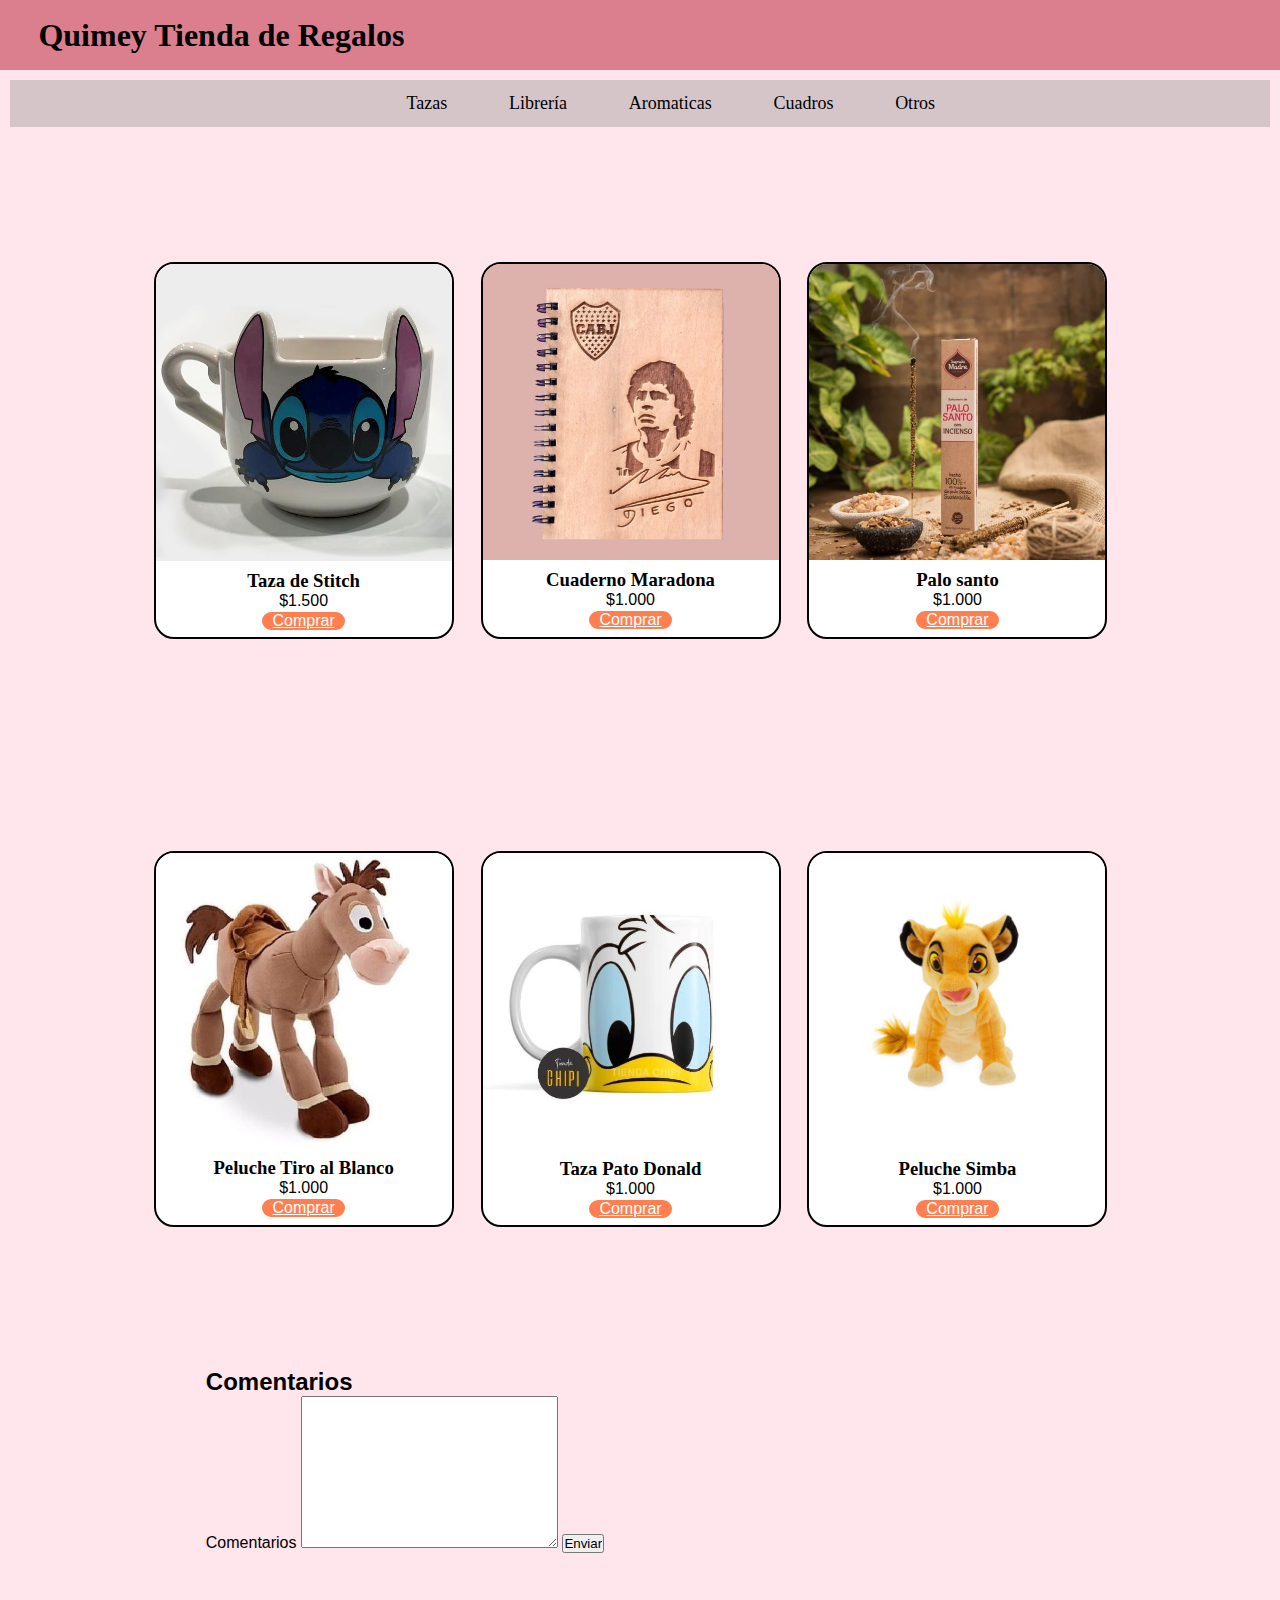
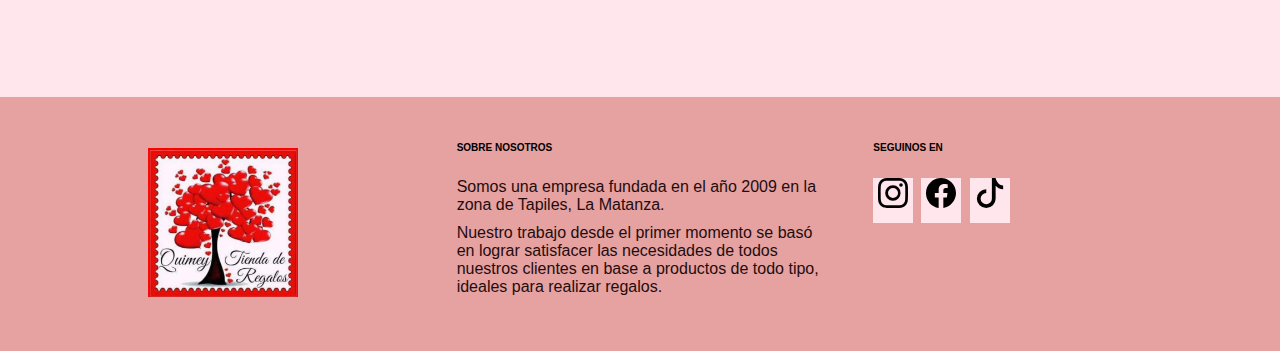
<file: index.html>
<!DOCTYPE html>
<html lang="en">

<head>
    <meta charset="UTF-8">
    <meta http-equiv="X-UA-Compatible" content="IE=edge">
    <meta name="viewport" content="width=device-width, initial-scale=1.0">
    <link href="https://cdn.jsdelivr.net/npm/bootstrap@5.3.0-alpha3/dist/css/bootstrap.min.css" rel="stylesheet"
        integrity="sha384-KK94CHFLLe+nY2dmCWGMq91rCGa5gtU4mk92HdvYe+M/SXH301p5ILy+dN9+nJOZ" crossorigin="anonymous">
    <link rel="preconnect" href="https://fonts.googleapis.com">
    <link rel="preconnect" href="https://fonts.gstatic.com" crossorigin>
    <link href="https://fonts.googleapis.com/css2?family=Dancing+Script&family=Roboto:ital@1&display=swap"
        rel="stylesheet">
    <link rel="stylesheet" href="./css/styles.css">
    <title>Quimey Tienda</title>
</head>



<body>
    <header>
        <div class="titulo">
            <h1>Quimey Tienda de Regalos</h1>
        </div>
        <div class="navbar">
            <div class="searchbox">
                <input type="text" placeholder="Buscar">
            </div>
    </header>



    <main>

        <div class="pages">

            <nav>

                <ul class="nav-list">



                    <li><a href="./pages/tazas.html">Tazas</a></li>
                    <li><a href="./pages/libreria.html">Librería</a></li>
                    <li><a href="./pages/aromaticas.html">Aromaticas</a></li>
                    <li><a href="./pages/cuadros.html">Cuadros</a></li>
                    <li><a href="./pages/otros.html">Otros</a></li>



                </ul>

            </nav>

        </div>





        <div class="index">
            <div class="index-productos">
                <div class="productos">

                    <img src="./img/taza-stich recortada 2.jpg" alt="taza" class="articulo">
                    <div class="caja-productos">
                        <h3 class="producto-titulo">Taza de Stitch</h3>
                        <span class="producto-precio">$1.500</span>
                        <a href="./pages/tazas.html" class="btn">Comprar</a>
                    </div>

                </div>

                <div class="productos">

                    <img src="./img/cuaderno-maradona.jpg" alt="cuaderno" class="articulo">
                    <div class="caja-productos">
                        <h3 class="producto-titulo">Cuaderno Maradona</h3>
                        <span class="producto-precio">$1.000</span>
                        <a href="./pages/libreria.html" class="btn">Comprar</a>
                    </div>

                </div>

                <div class="productos">
                    <img src="./img/sahumerio-1-pagina.jpg" alt="sahumerio" class="articulo">
                    <div class="caja-productos">
                        <h3 class="producto-titulo">Palo santo</h3>
                        <span class="producto-precio">$1.000</span>
                        <a href="./pages/aromaticas.html" class="btn">Comprar</a>
                    </div>

                </div>

                <div class="productos">
                    <img src="./img/peluche-tiroalblanco.jpg" alt="peluche" class="articulo">
                    <div class="caja-productos">
                        <h3 class="producto-titulo">Peluche Tiro al Blanco</h3>
                        <span class="producto-precio">$1.000</span>
                        <a href="./pages/otros.html" class="btn">Comprar</a>
                    </div>

                </div>

                <div class="productos">
                    <img src="./img/taza-pato-donald.jpg" alt="taza" class="articulo">
                    <div class="caja-productos">
                        <h3 class="producto-titulo">Taza Pato Donald</h3>
                        <span class="producto-precio">$1.000</span>
                        <a href="./pages/tazas.html" class="btn">Comprar</a>
                    </div>

                </div>

                <div class="productos">
                    <img src="./img/peluche-simba.jfif" alt="peluche" class="articulo">
                    <div class="caja-productos">
                        <h3 class="producto-titulo">Peluche Simba</h3>
                        <span class="producto-precio">$1.000</span>
                        <a href="./pages/otros.html" class="btn">Comprar</a>
                    </div>

                </div>



            </div>
        </div>

        <div class="coments-2">

            <div class="comentarios">

                <h2 class="titulo-secundario">Comentarios</h2>

                <form action="tag">



                    <span>Comentarios</span>

                    <label for="comentarios"></label>
                    <textarea name="comentarios" id="comentarios" cols="30" rows="10"></textarea>
                    <input type="submit" value="Enviar">

            </div>
            </form>
            <div class="map">

                <figure>
                    <iframe
                        src="https://www.google.com/maps/embed?pb=!1m18!1m12!1m3!1d52505.919441004364!2d-58.52949463118546!3d-34.6642993935024!2m3!1f0!2f0!3f0!3m2!1i1024!2i768!4f13.1!3m3!1m2!1s0x95bccfd3ae8bc74d%3A0xc9771393a640169!2squimey%20tienda!5e0!3m2!1ses!2sar!4v1678234258563!5m2!1ses!2sar"style="border:0;" allowfullscreen="" loading="lazy" width="300px" height="300px"
                        referrerpolicy="no-referrer-when-downgrade"></iframe>
                </figure>
            </div>




        </div>


    </main>


    <footer class="footer">
        <footer class="footer-2">
            <div class="columna">
                <figure>
                    <a href="#">
                        <img src="./img/logo.png" alt="logo" class="logo">
                    </a>
                </figure>
            </div>
            <div class="columna">
                <h2>SOBRE NOSOTROS</h2>
                <p>Somos una empresa fundada en el año 2009 en la zona de Tapiles, La Matanza.</p>
                <p>Nuestro trabajo desde el primer momento se basó en lograr satisfacer las necesidades de todos nuestros
                clientes en base a productos de todo tipo, ideales para realizar regalos.</p>
            </div>
            <div class="columna">
                <h2>SEGUINOS EN</h2>
                <div class="redes-sociales">
                    <a target="_blank" href="https://www.instagram.com/quimeytienda/"><svg
                            xmlns="http://www.w3.org/2000/svg" width="30" height="30" fill="currentColor"
                            class="bi bi-instagram" viewBox="0 0 16 16">
                            <path
                                d="M8 0C5.829 0 5.556.01 4.703.048 3.85.088 3.269.222 2.76.42a3.917 3.917 0 0 0-1.417.923A3.927 3.927 0 0 0 .42 2.76C.222 3.268.087 3.85.048 4.7.01 5.555 0 5.827 0 8.001c0 2.172.01 2.444.048 3.297.04.852.174 1.433.372 1.942.205.526.478.972.923 1.417.444.445.89.719 1.416.923.51.198 1.09.333 1.942.372C5.555 15.99 5.827 16 8 16s2.444-.01 3.298-.048c.851-.04 1.434-.174 1.943-.372a3.916 3.916 0 0 0 1.416-.923c.445-.445.718-.891.923-1.417.197-.509.332-1.09.372-1.942C15.99 10.445 16 10.173 16 8s-.01-2.445-.048-3.299c-.04-.851-.175-1.433-.372-1.941a3.926 3.926 0 0 0-.923-1.417A3.911 3.911 0 0 0 13.24.42c-.51-.198-1.092-.333-1.943-.372C10.443.01 10.172 0 7.998 0h.003zm-.717 1.442h.718c2.136 0 2.389.007 3.232.046.78.035 1.204.166 1.486.275.373.145.64.319.92.599.28.28.453.546.598.92.11.281.24.705.275 1.485.039.843.047 1.096.047 3.231s-.008 2.389-.047 3.232c-.035.78-.166 1.203-.275 1.485a2.47 2.47 0 0 1-.599.919c-.28.28-.546.453-.92.598-.28.11-.704.24-1.485.276-.843.038-1.096.047-3.232.047s-2.39-.009-3.233-.047c-.78-.036-1.203-.166-1.485-.276a2.478 2.478 0 0 1-.92-.598 2.48 2.48 0 0 1-.6-.92c-.109-.281-.24-.705-.275-1.485-.038-.843-.046-1.096-.046-3.233 0-2.136.008-2.388.046-3.231.036-.78.166-1.204.276-1.486.145-.373.319-.64.599-.92.28-.28.546-.453.92-.598.282-.11.705-.24 1.485-.276.738-.034 1.024-.044 2.515-.045v.002zm4.988 1.328a.96.96 0 1 0 0 1.92.96.96 0 0 0 0-1.92zm-4.27 1.122a4.109 4.109 0 1 0 0 8.217 4.109 4.109 0 0 0 0-8.217zm0 1.441a2.667 2.667 0 1 1 0 5.334 2.667 2.667 0 0 1 0-5.334z" />
                        </svg></a>
                    <a target="_blank" href="https://www.facebook.com/Quimey-Tienda-de-Regalos-509675569136039"><svg
                            xmlns="http://www.w3.org/2000/svg" width="30" height="30" fill="currentColor"
                            class="bi bi-facebook" viewBox="0 0 16 16">
                            <path
                                d="M16 8.049c0-4.446-3.582-8.05-8-8.05C3.58 0-.002 3.603-.002 8.05c0 4.017 2.926 7.347 6.75 7.951v-5.625h-2.03V8.05H6.75V6.275c0-2.017 1.195-3.131 3.022-3.131.876 0 1.791.157 1.791.157v1.98h-1.009c-.993 0-1.303.621-1.303 1.258v1.51h2.218l-.354 2.326H9.25V16c3.824-.604 6.75-3.934 6.75-7.951z" />
                        </svg></a>
                    <a target="_blank" href="https://www.tiktok.com/@quimeytienda"><svg
                            xmlns="http://www.w3.org/2000/svg" width="30" height="30" fill="currentColor"
                            class="bi bi-tiktok" viewBox="0 0 16 16">
                            <path
                                d="M9 0h1.98c.144.715.54 1.617 1.235 2.512C12.895 3.389 13.797 4 15 4v2c-1.753 0-3.07-.814-4-1.829V11a5 5 0 1 1-5-5v2a3 3 0 1 0 3 3V0Z" />
                        </svg></a>
                </div>
            </div>
        </footer>
        </div>
        </div>

        <script src="https://cdn.jsdelivr.net/npm/bootstrap@5.3.0-alpha3/dist/js/bootstrap.bundle.min.js"
            integrity="sha384-ENjdO4Dr2bkBIFxQpeoTz1HIcje39Wm4jDKdf19U8gI4ddQ3GYNS7NTKfAdVQSZe"
            crossorigin="anonymous"></script>
</body>

</html>
</file>
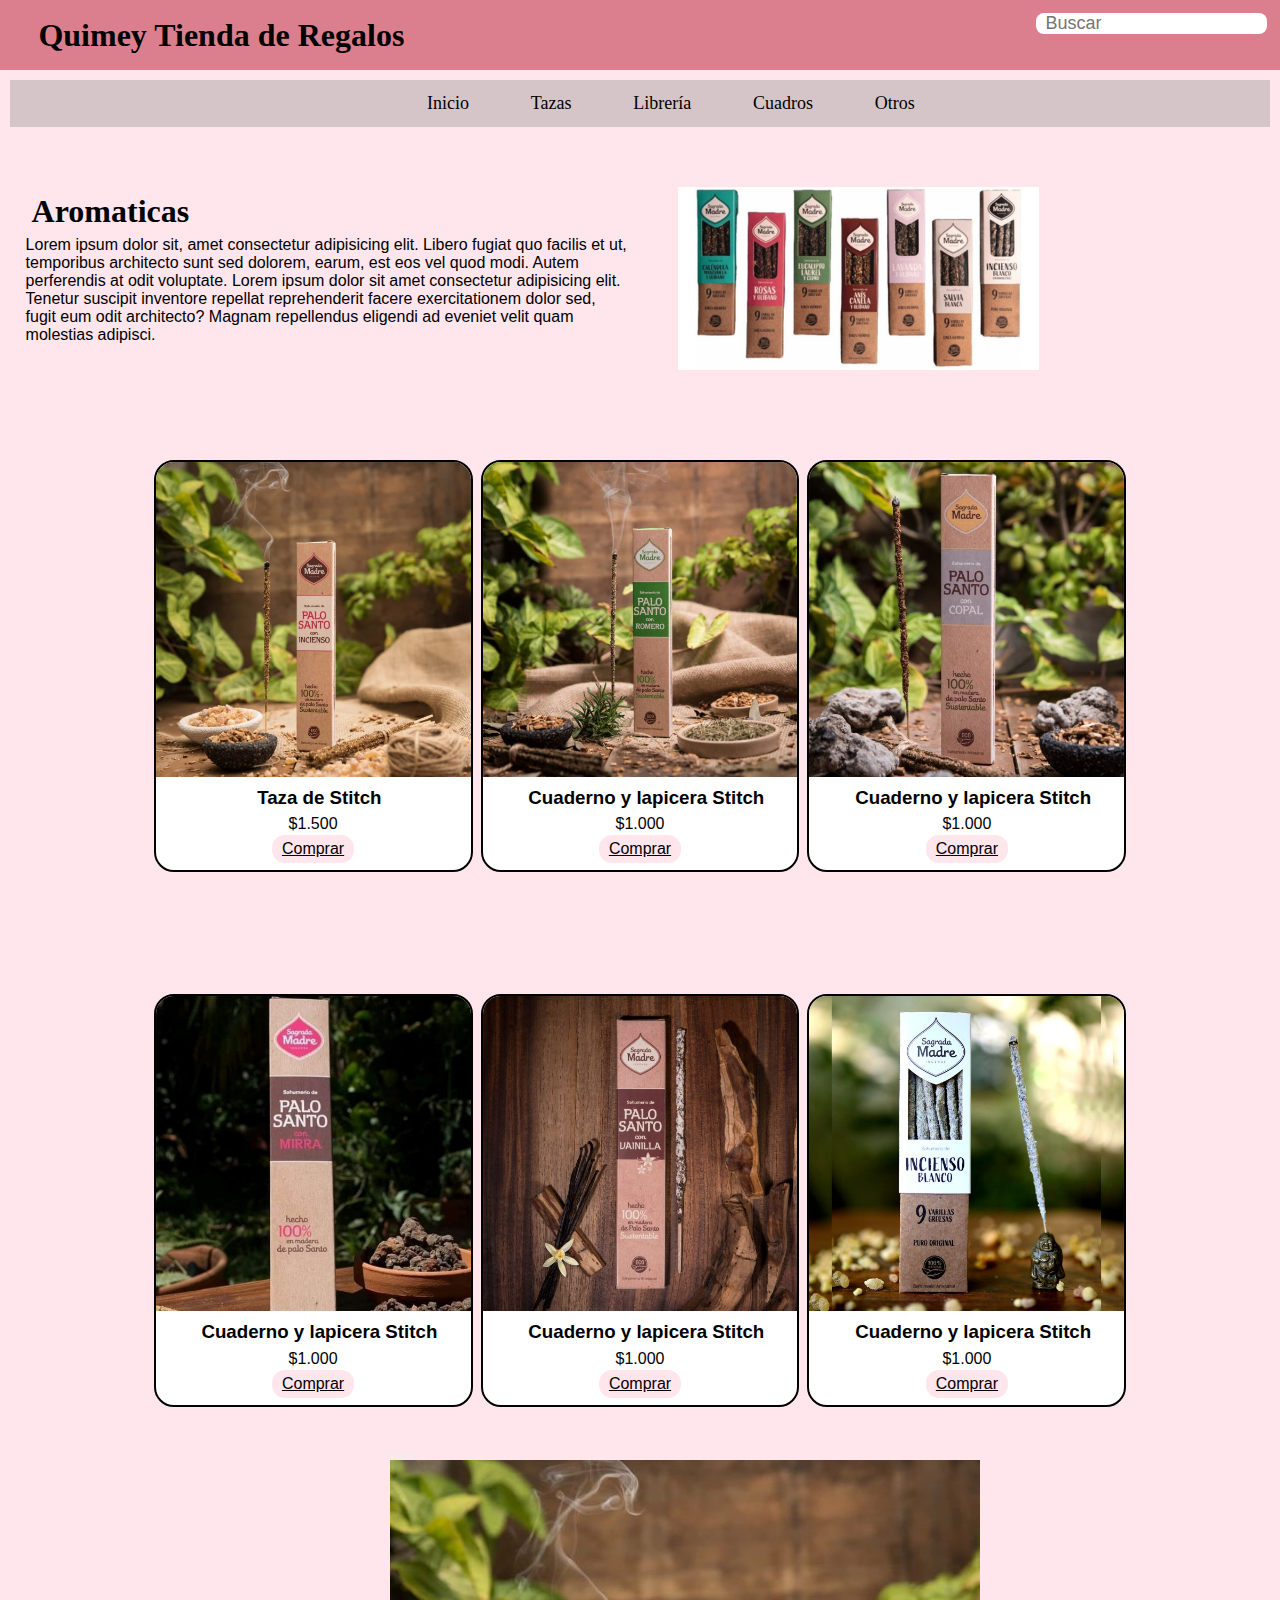
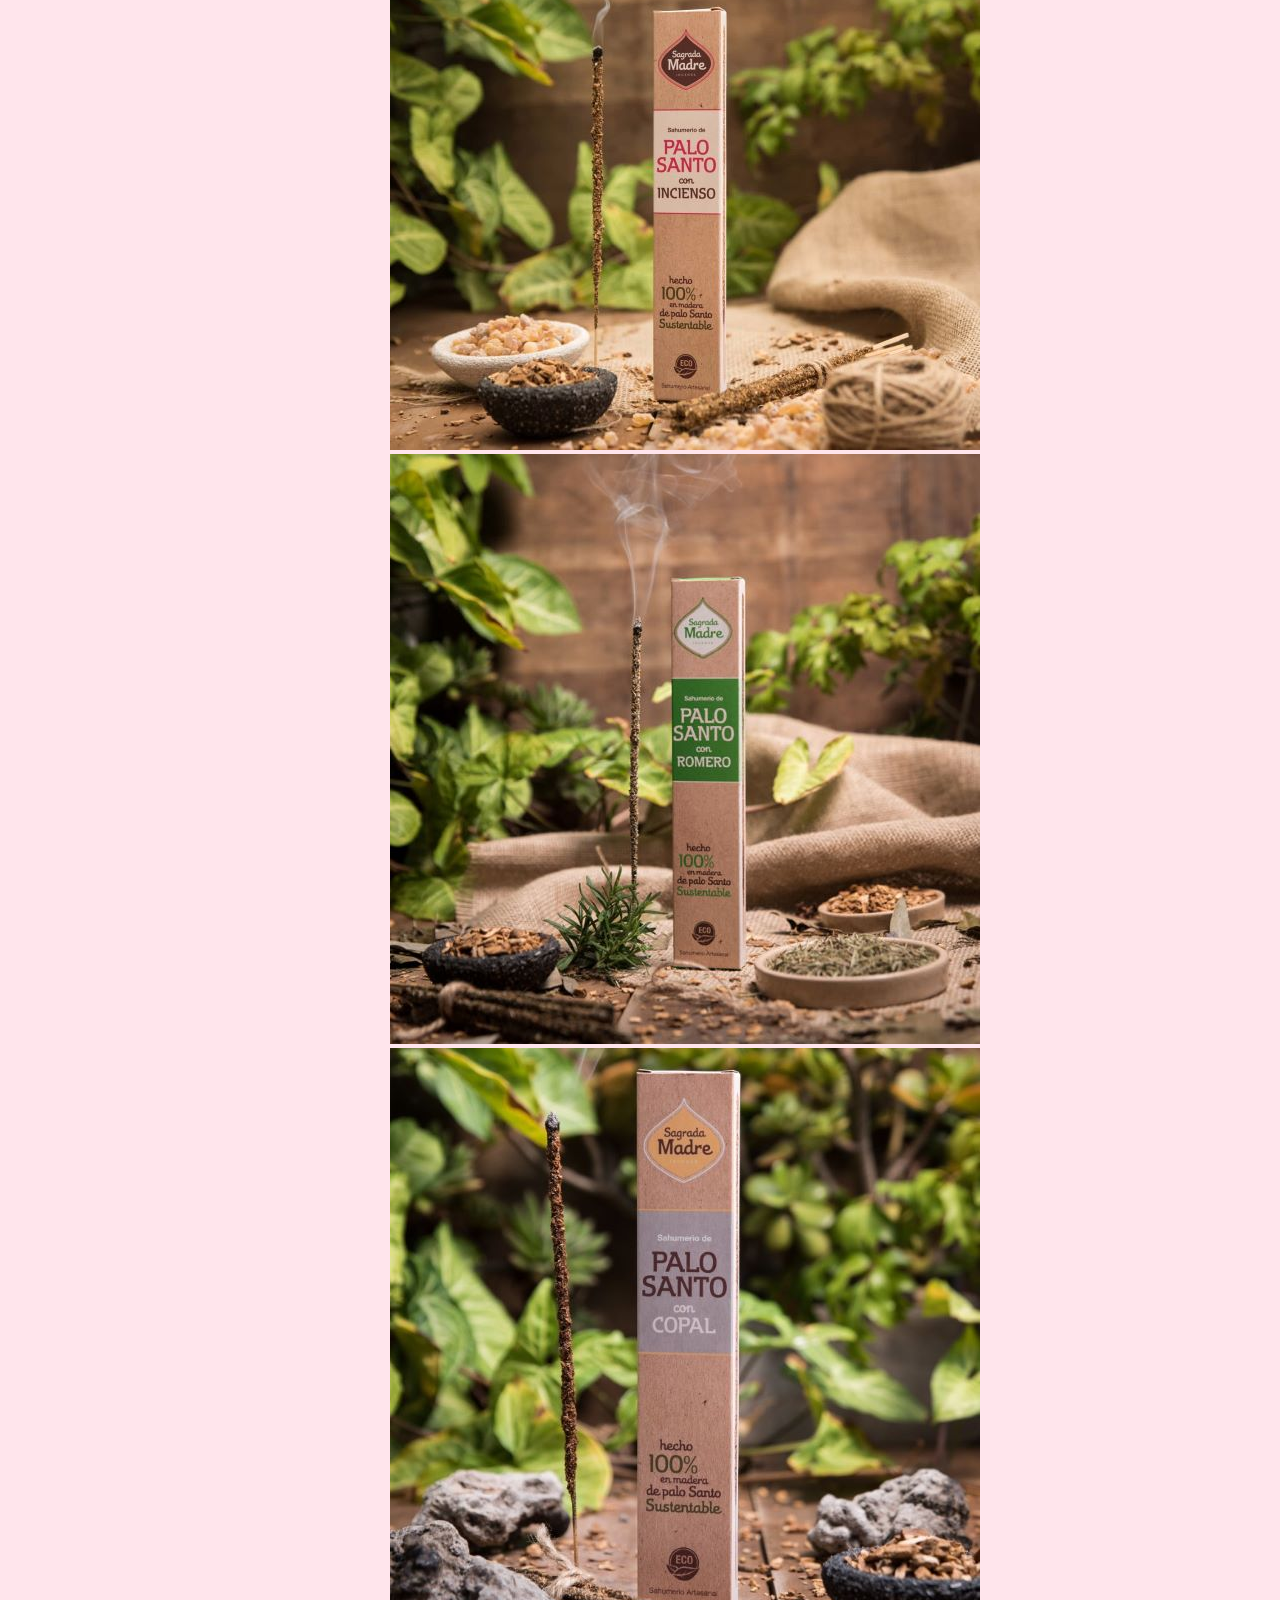
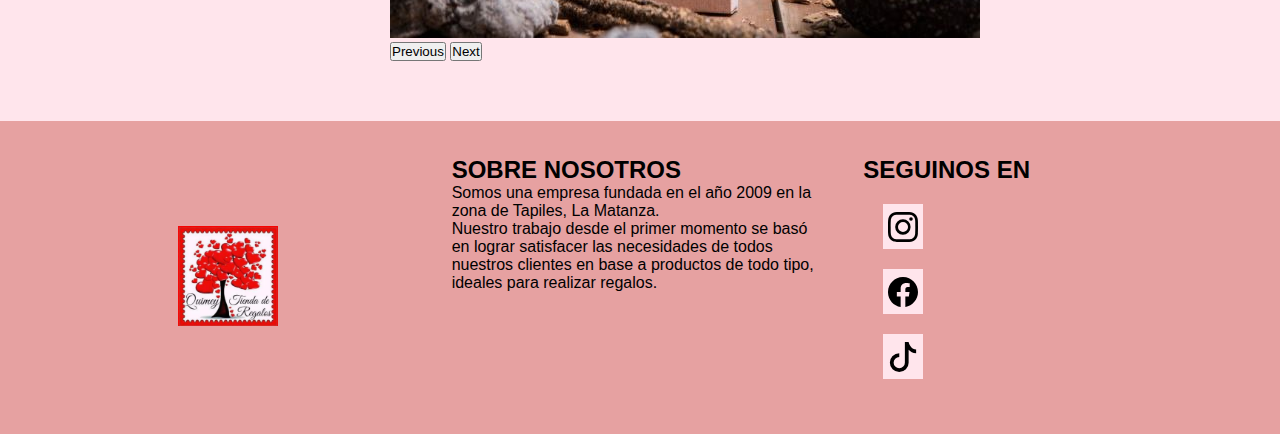
<file: pages/aromaticas.html>
<!DOCTYPE html>
<html lang="en">

<head>
    <meta charset="UTF-8">
    <meta http-equiv="X-UA-Compatible" content="IE=edge">
    <meta name="viewport" content="width=device-width, initial-scale=1.0">
    <link href="https://cdn.jsdelivr.net/npm/bootstrap@5.3.0-alpha3/dist/css/bootstrap.min.css" rel="stylesheet"
        integrity="sha384-KK94CHFLLe+nY2dmCWGMq91rCGa5gtU4mk92HdvYe+M/SXH301p5ILy+dN9+nJOZ" crossorigin="anonymous">
    <link rel="preconnect" href="https://fonts.googleapis.com">
    <link rel="preconnect" href="https://fonts.gstatic.com" crossorigin>
    <link href="https://fonts.googleapis.com/css2?family=Dancing+Script&family=Roboto:ital@1&display=swap"
        rel="stylesheet">
    <link rel="stylesheet" href="../css/style.css">
    <title>Quimey Tienda-Tazas</title>
</head>

<body>
    <header>
        <div class="titulo">
            <h1>Quimey Tienda de Regalos</h1>
        </div>
        <div class="navbar">
            <div class="searchbox">
                <input type="text" placeholder="Buscar">
            </div>
    </header>



    <main>

        <div class="pages">

            <nav>

                <ul class="nav-list">



                    <li><a href="../index.html">Inicio</a></li>
                    <li><a href="../pages/tazas.html">Tazas</a></li>
                    <li><a href="../pages/libreria.html">Librería</a></li>
                    <li><a href="../pages/cuadros.html">Cuadros</a></li>
                    <li><a href="../pages/otros.html">Otros</a></li>



                </ul>

            </nav>

        </div>





        <div class="index">

            <div class="descripcion">
                <div class="descripcion-2">
                    <h1>Aromaticas</h1>
                    <p>Lorem ipsum dolor sit, amet consectetur adipisicing elit. Libero fugiat quo facilis et ut,
                        temporibus architecto sunt sed dolorem, earum, est eos vel quod modi. Autem perferendis at odit
                        voluptate. Lorem ipsum dolor sit amet consectetur adipisicing elit. Tenetur suscipit inventore
                        repellat reprehenderit facere exercitationem dolor sed, fugit eum odit architecto? Magnam
                        repellendus eligendi ad eveniet velit quam molestias adipisci.</p>
                </div>
                <div>
                    <img src="../img/sahumerios-horizontal.jpg" alt="banner-tazas" class="banner">
                </div>
            </div>
            <div class="index-productos">
                <div class="productos">

                    <img src="../img/sahumerio-1-pagina.jpg" alt="taza" class="taza">
                    <div class="caja-productos">
                        <h3 class="producto-titulo">Taza de Stitch</h3>
                        <span class="producto-precio">$1.500</span>
                        <a href="./aromaticas.html" class="btn">Comprar</a>
                    </div>

                </div>

                <div class="productos">

                    <img src="../img/sahumerio-web-2.jpg" alt="taza" class="taza">
                    <div class="caja-productos">
                        <h3 class="producto-titulo">Cuaderno y lapicera Stitch</h3>
                        <span class="producto-precio">$1.000</span>
                        <a href="./aromaticas.html" class="btn">Comprar</a>
                    </div>

                </div>

                <div class="productos">
                    <img src="../img/sahumerio-web-4.jpg" alt="taza" class="taza">
                    <div class="caja-productos">
                        <h3 class="producto-titulo">Cuaderno y lapicera Stitch</h3>
                        <span class="producto-precio">$1.000</span>
                        <a href="./aromaticas.html" class="btn">Comprar</a>
                    </div>

                </div>

                <div class="productos">
                    <img src="../img/sahumerio-web-5.jpg" alt="taza" class="taza">
                    <div class="caja-productos">
                        <h3 class="producto-titulo">Cuaderno y lapicera Stitch</h3>
                        <span class="producto-precio">$1.000</span>
                        <a href="./aromaticas.html" class="btn">Comprar</a>
                    </div>

                </div>

                <div class="productos">
                    <img src="../img/sahumerio-web-6.jpg" alt="taza" class="taza">
                    <div class="caja-productos">
                        <h3 class="producto-titulo">Cuaderno y lapicera Stitch</h3>
                        <span class="producto-precio">$1.000</span>
                        <a href="./aromaticas.html" class="btn">Comprar</a>
                    </div>

                </div>

                <div class="productos">
                    <img src="../img/blancoPuro.jpg" alt="taza" class="taza">
                    <div class="caja-productos">
                        <h3 class="producto-titulo">Cuaderno y lapicera Stitch</h3>
                        <span class="producto-precio">$1.000</span>
                        <a href="./aromaticas.html" class="btn">Comprar</a>
                    </div>

                </div>


            </div>
        </div>
        </div>

        <div class="carousel-inferior">
            <div id="carouselExampleIndicators" class="carousel slide">
                <div class="carousel-indicators">
                    <button type="button" data-bs-target="#carouselExampleIndicators" data-bs-slide-to="0"
                        class="active" aria-current="true" aria-label="Slide 1"></button>
                    <button type="button" data-bs-target="#carouselExampleIndicators" data-bs-slide-to="1"
                        aria-label="Slide 2"></button>
                    <button type="button" data-bs-target="#carouselExampleIndicators" data-bs-slide-to="2"
                        aria-label="Slide 3"></button>
                </div>
                <div class="carousel-inner">
                    <div class="carousel-item active">
                        <img src="../img/sahumerio-1-pagina.jpg" class="d-block w-100" alt="aromaticas">
                    </div>
                    <div class="carousel-item">
                        <img src="../img/sahumerio-web-2.jpg" class="d-block w-100" alt="aromaticas">
                    </div>
                    <div class="carousel-item">
                        <img src="../img/sahumerio-web-4.jpg" class="d-block w-100" alt="aromaticas">
                    </div>
                </div>
                <button class="carousel-control-prev" type="button" data-bs-target="#carouselExampleIndicators"
                    data-bs-slide="prev">
                    <span class="carousel-control-prev-icon" aria-hidden="true"></span>
                    <span class="visually-hidden">Previous</span>
                </button>
                <button class="carousel-control-next" type="button" data-bs-target="#carouselExampleIndicators"
                    data-bs-slide="next">
                    <span class="carousel-control-next-icon" aria-hidden="true"></span>
                    <span class="visually-hidden">Next</span>
                </button>
            </div>
        </div>
        </div>

    </main>

    <footer class="footer">
        <footer class="footer-2">
            <div class="columna">
                <figure>
                    <a href="#">
                        <img src="../img/logo.png" alt="logo" width="100px">
                    </a>
                </figure>
            </div>
            <div class="columna">
                <h2>SOBRE NOSOTROS</h2>
                <p>Somos una empresa fundada en el año 2009 en la zona de Tapiles, La Matanza.</p>
                <p>Nuestro trabajo desde el primer momento se basó en lograr satisfacer las necesidades de todos nuestros
                    clientes en base a productos de todo tipo, ideales para realizar regalos.</p>
            </div>
            <div class="columna">
                <h2>SEGUINOS EN</h2>
                <div class="redes-sociales">
                    <a target="_blank" href="https://www.instagram.com/quimeytienda/"><svg
                            xmlns="http://www.w3.org/2000/svg" width="30" height="30" fill="currentColor"
                            class="bi bi-instagram" viewBox="0 0 16 16">
                            <path
                                d="M8 0C5.829 0 5.556.01 4.703.048 3.85.088 3.269.222 2.76.42a3.917 3.917 0 0 0-1.417.923A3.927 3.927 0 0 0 .42 2.76C.222 3.268.087 3.85.048 4.7.01 5.555 0 5.827 0 8.001c0 2.172.01 2.444.048 3.297.04.852.174 1.433.372 1.942.205.526.478.972.923 1.417.444.445.89.719 1.416.923.51.198 1.09.333 1.942.372C5.555 15.99 5.827 16 8 16s2.444-.01 3.298-.048c.851-.04 1.434-.174 1.943-.372a3.916 3.916 0 0 0 1.416-.923c.445-.445.718-.891.923-1.417.197-.509.332-1.09.372-1.942C15.99 10.445 16 10.173 16 8s-.01-2.445-.048-3.299c-.04-.851-.175-1.433-.372-1.941a3.926 3.926 0 0 0-.923-1.417A3.911 3.911 0 0 0 13.24.42c-.51-.198-1.092-.333-1.943-.372C10.443.01 10.172 0 7.998 0h.003zm-.717 1.442h.718c2.136 0 2.389.007 3.232.046.78.035 1.204.166 1.486.275.373.145.64.319.92.599.28.28.453.546.598.92.11.281.24.705.275 1.485.039.843.047 1.096.047 3.231s-.008 2.389-.047 3.232c-.035.78-.166 1.203-.275 1.485a2.47 2.47 0 0 1-.599.919c-.28.28-.546.453-.92.598-.28.11-.704.24-1.485.276-.843.038-1.096.047-3.232.047s-2.39-.009-3.233-.047c-.78-.036-1.203-.166-1.485-.276a2.478 2.478 0 0 1-.92-.598 2.48 2.48 0 0 1-.6-.92c-.109-.281-.24-.705-.275-1.485-.038-.843-.046-1.096-.046-3.233 0-2.136.008-2.388.046-3.231.036-.78.166-1.204.276-1.486.145-.373.319-.64.599-.92.28-.28.546-.453.92-.598.282-.11.705-.24 1.485-.276.738-.034 1.024-.044 2.515-.045v.002zm4.988 1.328a.96.96 0 1 0 0 1.92.96.96 0 0 0 0-1.92zm-4.27 1.122a4.109 4.109 0 1 0 0 8.217 4.109 4.109 0 0 0 0-8.217zm0 1.441a2.667 2.667 0 1 1 0 5.334 2.667 2.667 0 0 1 0-5.334z" />
                        </svg></a>
                    <a target="_blank" href="https://www.facebook.com/Quimey-Tienda-de-Regalos-509675569136039"><svg
                            xmlns="http://www.w3.org/2000/svg" width="30" height="30" fill="currentColor"
                            class="bi bi-facebook" viewBox="0 0 16 16">
                            <path
                                d="M16 8.049c0-4.446-3.582-8.05-8-8.05C3.58 0-.002 3.603-.002 8.05c0 4.017 2.926 7.347 6.75 7.951v-5.625h-2.03V8.05H6.75V6.275c0-2.017 1.195-3.131 3.022-3.131.876 0 1.791.157 1.791.157v1.98h-1.009c-.993 0-1.303.621-1.303 1.258v1.51h2.218l-.354 2.326H9.25V16c3.824-.604 6.75-3.934 6.75-7.951z" />
                        </svg></a>
                    <a target="_blank" href="https://www.tiktok.com/@quimeytienda"><svg
                            xmlns="http://www.w3.org/2000/svg" width="30" height="30" fill="currentColor"
                            class="bi bi-tiktok" viewBox="0 0 16 16">
                            <path
                                d="M9 0h1.98c.144.715.54 1.617 1.235 2.512C12.895 3.389 13.797 4 15 4v2c-1.753 0-3.07-.814-4-1.829V11a5 5 0 1 1-5-5v2a3 3 0 1 0 3 3V0Z" />
                        </svg></a>
                </div>
            </div>
        </footer>
        </div>
        </div>

        <script src="https://cdn.jsdelivr.net/npm/bootstrap@5.3.0-alpha3/dist/js/bootstrap.bundle.min.js"
            integrity="sha384-ENjdO4Dr2bkBIFxQpeoTz1HIcje39Wm4jDKdf19U8gI4ddQ3GYNS7NTKfAdVQSZe"
            crossorigin="anonymous"></script>
</body>

</html>
</file>
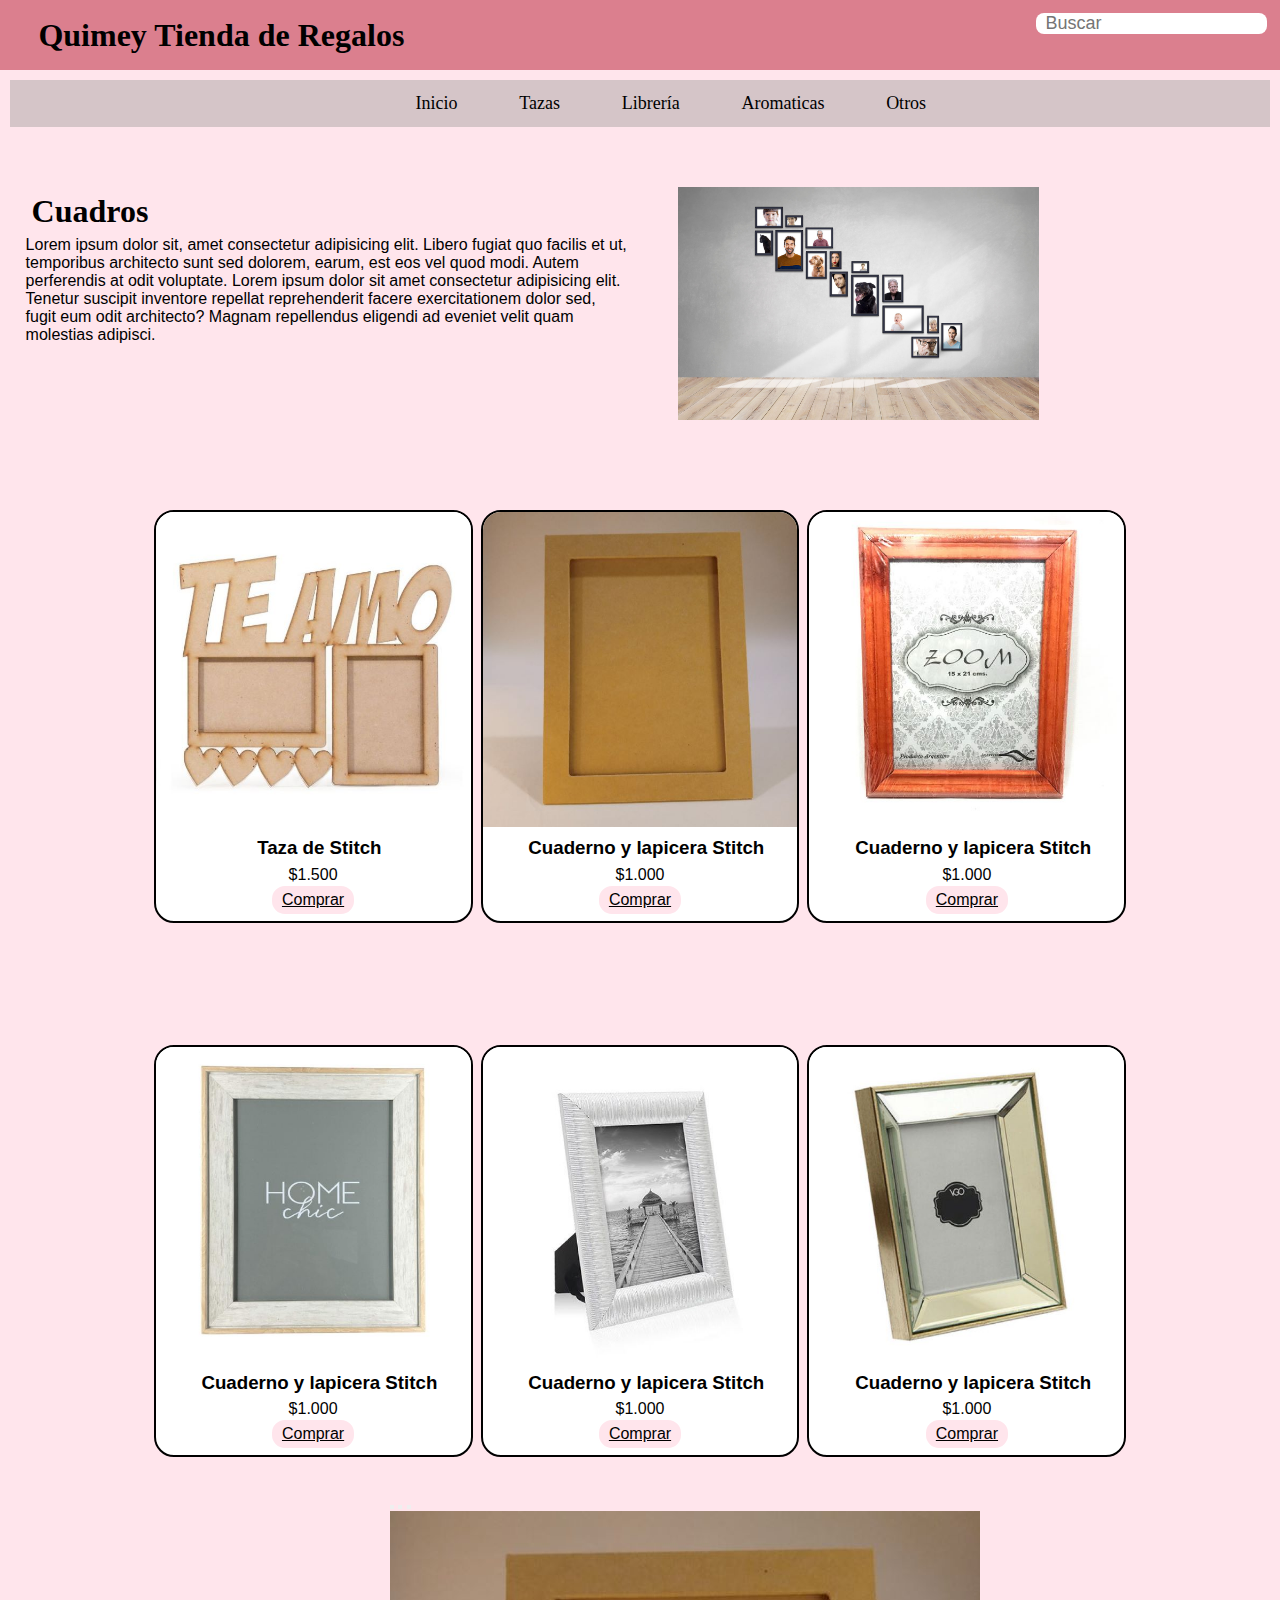
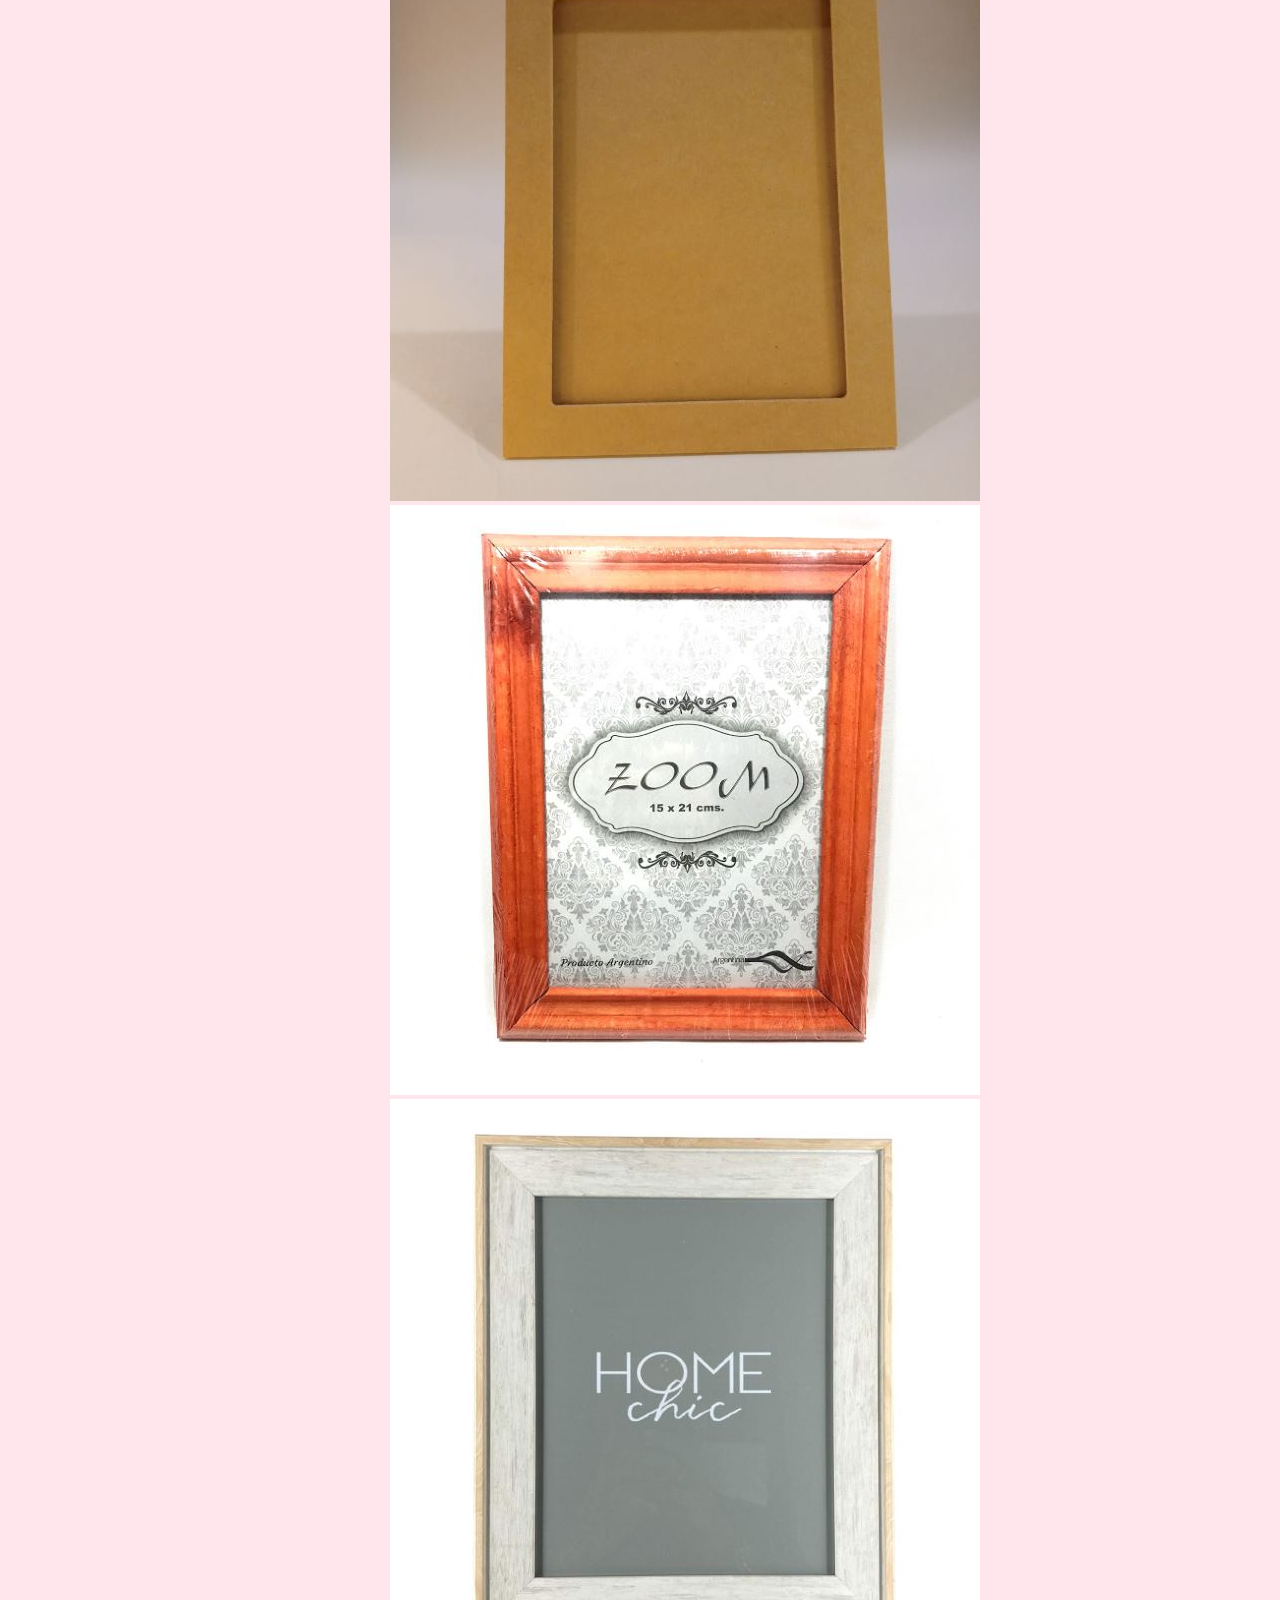
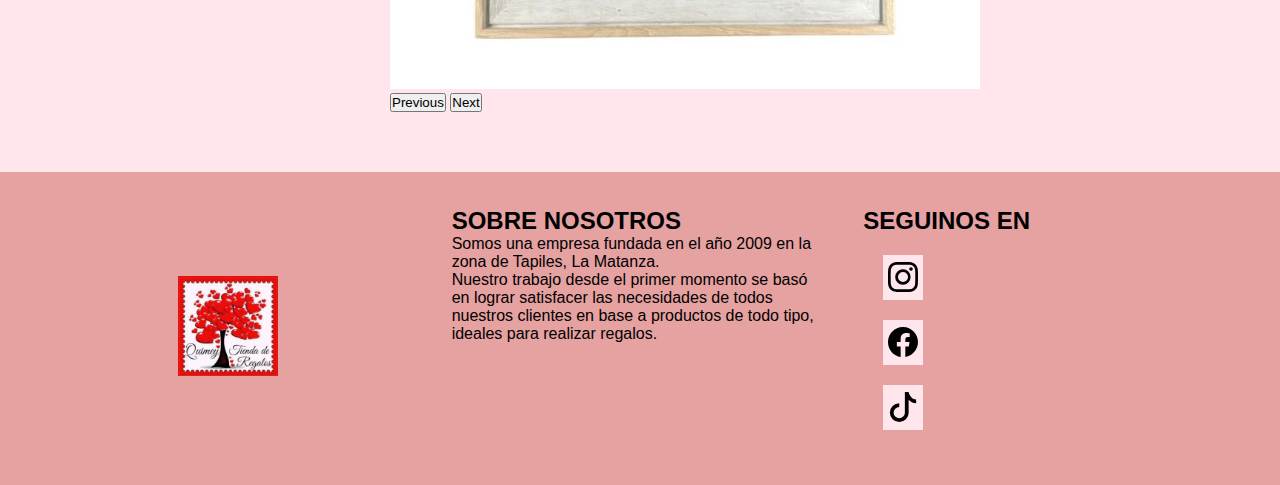
<file: pages/cuadros.html>
<!DOCTYPE html>
<html lang="en">

<head>
    <meta charset="UTF-8">
    <meta http-equiv="X-UA-Compatible" content="IE=edge">
    <meta name="viewport" content="width=device-width, initial-scale=1.0">
    <link href="https://cdn.jsdelivr.net/npm/bootstrap@5.3.0-alpha3/dist/css/bootstrap.min.css" rel="stylesheet"
        integrity="sha384-KK94CHFLLe+nY2dmCWGMq91rCGa5gtU4mk92HdvYe+M/SXH301p5ILy+dN9+nJOZ" crossorigin="anonymous">
    <link rel="preconnect" href="https://fonts.googleapis.com">
    <link rel="preconnect" href="https://fonts.gstatic.com" crossorigin>
    <link href="https://fonts.googleapis.com/css2?family=Dancing+Script&family=Roboto:ital@1&display=swap"
        rel="stylesheet">
    <link rel="stylesheet" href="../css/style.css">
    <title>Quimey Tienda-Tazas</title>
</head>

<body>
    <header>
        <div class="titulo">
            <h1>Quimey Tienda de Regalos</h1>
        </div>
        <div class="navbar">
            <div class="searchbox">
                <input type="text" placeholder="Buscar">
            </div>
    </header>



    <main>

        <div class="pages">

            <nav>

                <ul class="nav-list">



                    <li><a href="../index.html">Inicio</a></li>
                    <li><a href="../pages/tazas.html">Tazas</a></li>
                    <li><a href="../pages/libreria.html">Librería</a></li>
                    <li><a href="../pages/aromaticas.html">Aromaticas</a></li>
                    <li><a href="../pages/otros.html">Otros</a></li>



                </ul>

            </nav>

        </div>





        <div class="index">

            <div class="descripcion">
                <div class="descripcion-2">
                    <h1>Cuadros</h1>
                    <p>Lorem ipsum dolor sit, amet consectetur adipisicing elit. Libero fugiat quo facilis et ut,
                        temporibus architecto sunt sed dolorem, earum, est eos vel quod modi. Autem perferendis at odit
                        voluptate. Lorem ipsum dolor sit amet consectetur adipisicing elit. Tenetur suscipit inventore
                        repellat reprehenderit facere exercitationem dolor sed, fugit eum odit architecto? Magnam
                        repellendus eligendi ad eveniet velit quam molestias adipisci.</p>
                </div>
                <div>
                    <img src="../img/banner-porta-retrato.jpg" alt="banner-tazas" class="banner">
                </div>
            </div>
            <div class="index-productos">
                <div class="productos">

                    <img src="../img/porta-retrato.jpg" alt="taza" class="taza">
                    <div class="caja-productos">
                        <h3 class="producto-titulo">Taza de Stitch</h3>
                        <span class="producto-precio">$1.500</span>
                        <a href="./cuadros.html" class="btn">Comprar</a>
                    </div>

                </div>

                <div class="productos">

                    <img src="../img/porta-retrato-1.jpg" alt="taza" class="taza">
                    <div class="caja-productos">
                        <h3 class="producto-titulo">Cuaderno y lapicera Stitch</h3>
                        <span class="producto-precio">$1.000</span>
                        <a href="./cuadros.html" class="btn">Comprar</a>
                    </div>

                </div>

                <div class="productos">
                    <img src="../img/porta-retrato-2.jpg" alt="taza" class="taza">
                    <div class="caja-productos">
                        <h3 class="producto-titulo">Cuaderno y lapicera Stitch</h3>
                        <span class="producto-precio">$1.000</span>
                        <a href="./cuadros.html" class="btn">Comprar</a>
                    </div>

                </div>

                <div class="productos">
                    <img src="../img/porta-retrato-3.jpg" alt="taza" class="taza">
                    <div class="caja-productos">
                        <h3 class="producto-titulo">Cuaderno y lapicera Stitch</h3>
                        <span class="producto-precio">$1.000</span>
                        <a href="./cuadros.html" class="btn">Comprar</a>
                    </div>

                </div>

                <div class="productos">
                    <img src="../img/porta-retrato-5.jpg" alt="taza" class="taza">
                    <div class="caja-productos">
                        <h3 class="producto-titulo">Cuaderno y lapicera Stitch</h3>
                        <span class="producto-precio">$1.000</span>
                        <a href="./cuadros.html" class="btn">Comprar</a>
                    </div>

                </div>

                <div class="productos">
                    <img src="../img/porta-retrato-6.jpg" alt="taza" class="taza">
                    <div class="caja-productos">
                        <h3 class="producto-titulo">Cuaderno y lapicera Stitch</h3>
                        <span class="producto-precio">$1.000</span>
                        <a href="./cuadros.html" class="btn">Comprar</a>
                    </div>

                </div>


            </div>
        </div>
        </div>

        <div class="carousel-inferior">
            <div id="carouselExampleIndicators" class="carousel slide">
                <div class="carousel-indicators">
                    <button type="button" data-bs-target="#carouselExampleIndicators" data-bs-slide-to="0"
                        class="active" aria-current="true" aria-label="Slide 1"></button>
                    <button type="button" data-bs-target="#carouselExampleIndicators" data-bs-slide-to="1"
                        aria-label="Slide 2"></button>
                    <button type="button" data-bs-target="#carouselExampleIndicators" data-bs-slide-to="2"
                        aria-label="Slide 3"></button>
                </div>
                <div class="carousel-inner">
                    <div class="carousel-item active">
                        <img src="../img/porta-retrato-1.jpg" class="d-block w-100" alt="porta-retrato">
                    </div>
                    <div class="carousel-item">
                        <img src="../img/porta-retrato-2.jpg" class="d-block w-100" alt="porta-retrato">
                    </div>
                    <div class="carousel-item">
                        <img src="../img/porta-retrato-3.jpg" class="d-block w-100" alt="porta-retrato">
                    </div>
                </div>
                <button class="carousel-control-prev" type="button" data-bs-target="#carouselExampleIndicators"
                    data-bs-slide="prev">
                    <span class="carousel-control-prev-icon" aria-hidden="true"></span>
                    <span class="visually-hidden">Previous</span>
                </button>
                <button class="carousel-control-next" type="button" data-bs-target="#carouselExampleIndicators"
                    data-bs-slide="next">
                    <span class="carousel-control-next-icon" aria-hidden="true"></span>
                    <span class="visually-hidden">Next</span>
                </button>
            </div>
        </div>
        </div>

    </main>

    <footer class="footer">
        <footer class="footer-2">
            <div class="columna">
                <figure>
                    <a href="#">
                        <img src="../img/logo.png" alt="logo" width="100px">
                    </a>
                </figure>
            </div>
            <div class="columna">
                <h2>SOBRE NOSOTROS</h2>
                <p>Somos una empresa fundada en el año 2009 en la zona de Tapiles, La Matanza.</p>
                <p>Nuestro trabajo desde el primer momento se basó en lograr satisfacer las necesidades de todos nuestros
                    clientes en base a productos de todo tipo, ideales para realizar regalos.</p>
            </div>
            <div class="columna">
                <h2>SEGUINOS EN</h2>
                <div class="redes-sociales">
                    <a target="_blank" href="https://www.instagram.com/quimeytienda/"><svg
                            xmlns="http://www.w3.org/2000/svg" width="30" height="30" fill="currentColor"
                            class="bi bi-instagram" viewBox="0 0 16 16">
                            <path
                                d="M8 0C5.829 0 5.556.01 4.703.048 3.85.088 3.269.222 2.76.42a3.917 3.917 0 0 0-1.417.923A3.927 3.927 0 0 0 .42 2.76C.222 3.268.087 3.85.048 4.7.01 5.555 0 5.827 0 8.001c0 2.172.01 2.444.048 3.297.04.852.174 1.433.372 1.942.205.526.478.972.923 1.417.444.445.89.719 1.416.923.51.198 1.09.333 1.942.372C5.555 15.99 5.827 16 8 16s2.444-.01 3.298-.048c.851-.04 1.434-.174 1.943-.372a3.916 3.916 0 0 0 1.416-.923c.445-.445.718-.891.923-1.417.197-.509.332-1.09.372-1.942C15.99 10.445 16 10.173 16 8s-.01-2.445-.048-3.299c-.04-.851-.175-1.433-.372-1.941a3.926 3.926 0 0 0-.923-1.417A3.911 3.911 0 0 0 13.24.42c-.51-.198-1.092-.333-1.943-.372C10.443.01 10.172 0 7.998 0h.003zm-.717 1.442h.718c2.136 0 2.389.007 3.232.046.78.035 1.204.166 1.486.275.373.145.64.319.92.599.28.28.453.546.598.92.11.281.24.705.275 1.485.039.843.047 1.096.047 3.231s-.008 2.389-.047 3.232c-.035.78-.166 1.203-.275 1.485a2.47 2.47 0 0 1-.599.919c-.28.28-.546.453-.92.598-.28.11-.704.24-1.485.276-.843.038-1.096.047-3.232.047s-2.39-.009-3.233-.047c-.78-.036-1.203-.166-1.485-.276a2.478 2.478 0 0 1-.92-.598 2.48 2.48 0 0 1-.6-.92c-.109-.281-.24-.705-.275-1.485-.038-.843-.046-1.096-.046-3.233 0-2.136.008-2.388.046-3.231.036-.78.166-1.204.276-1.486.145-.373.319-.64.599-.92.28-.28.546-.453.92-.598.282-.11.705-.24 1.485-.276.738-.034 1.024-.044 2.515-.045v.002zm4.988 1.328a.96.96 0 1 0 0 1.92.96.96 0 0 0 0-1.92zm-4.27 1.122a4.109 4.109 0 1 0 0 8.217 4.109 4.109 0 0 0 0-8.217zm0 1.441a2.667 2.667 0 1 1 0 5.334 2.667 2.667 0 0 1 0-5.334z" />
                        </svg></a>
                    <a target="_blank" href="https://www.facebook.com/Quimey-Tienda-de-Regalos-509675569136039"><svg
                            xmlns="http://www.w3.org/2000/svg" width="30" height="30" fill="currentColor"
                            class="bi bi-facebook" viewBox="0 0 16 16">
                            <path
                                d="M16 8.049c0-4.446-3.582-8.05-8-8.05C3.58 0-.002 3.603-.002 8.05c0 4.017 2.926 7.347 6.75 7.951v-5.625h-2.03V8.05H6.75V6.275c0-2.017 1.195-3.131 3.022-3.131.876 0 1.791.157 1.791.157v1.98h-1.009c-.993 0-1.303.621-1.303 1.258v1.51h2.218l-.354 2.326H9.25V16c3.824-.604 6.75-3.934 6.75-7.951z" />
                        </svg></a>
                    <a target="_blank" href="https://www.tiktok.com/@quimeytienda"><svg
                            xmlns="http://www.w3.org/2000/svg" width="30" height="30" fill="currentColor"
                            class="bi bi-tiktok" viewBox="0 0 16 16">
                            <path
                                d="M9 0h1.98c.144.715.54 1.617 1.235 2.512C12.895 3.389 13.797 4 15 4v2c-1.753 0-3.07-.814-4-1.829V11a5 5 0 1 1-5-5v2a3 3 0 1 0 3 3V0Z" />
                        </svg></a>
                </div>
            </div>
        </footer>
        </div>
        </div>

        <script src="https://cdn.jsdelivr.net/npm/bootstrap@5.3.0-alpha3/dist/js/bootstrap.bundle.min.js"
            integrity="sha384-ENjdO4Dr2bkBIFxQpeoTz1HIcje39Wm4jDKdf19U8gI4ddQ3GYNS7NTKfAdVQSZe"
            crossorigin="anonymous"></script>
</body>

</html>
</file>
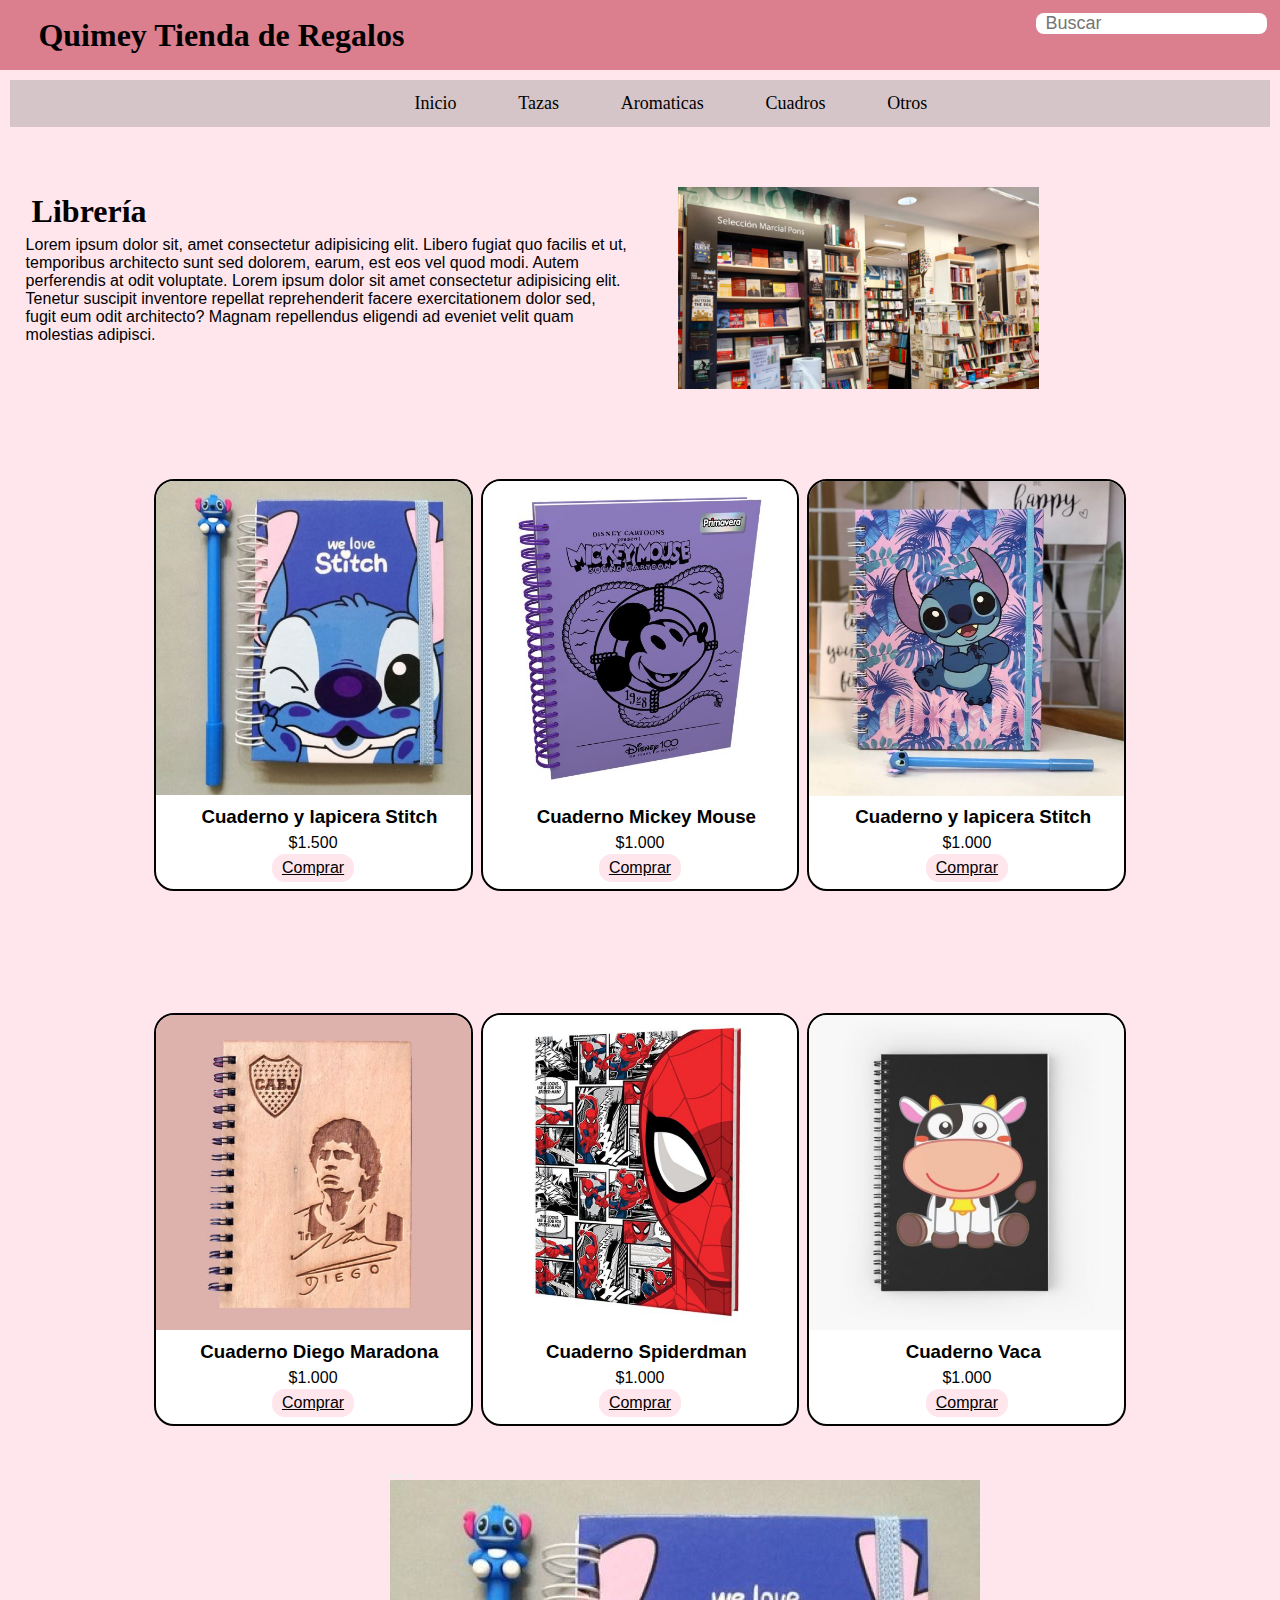
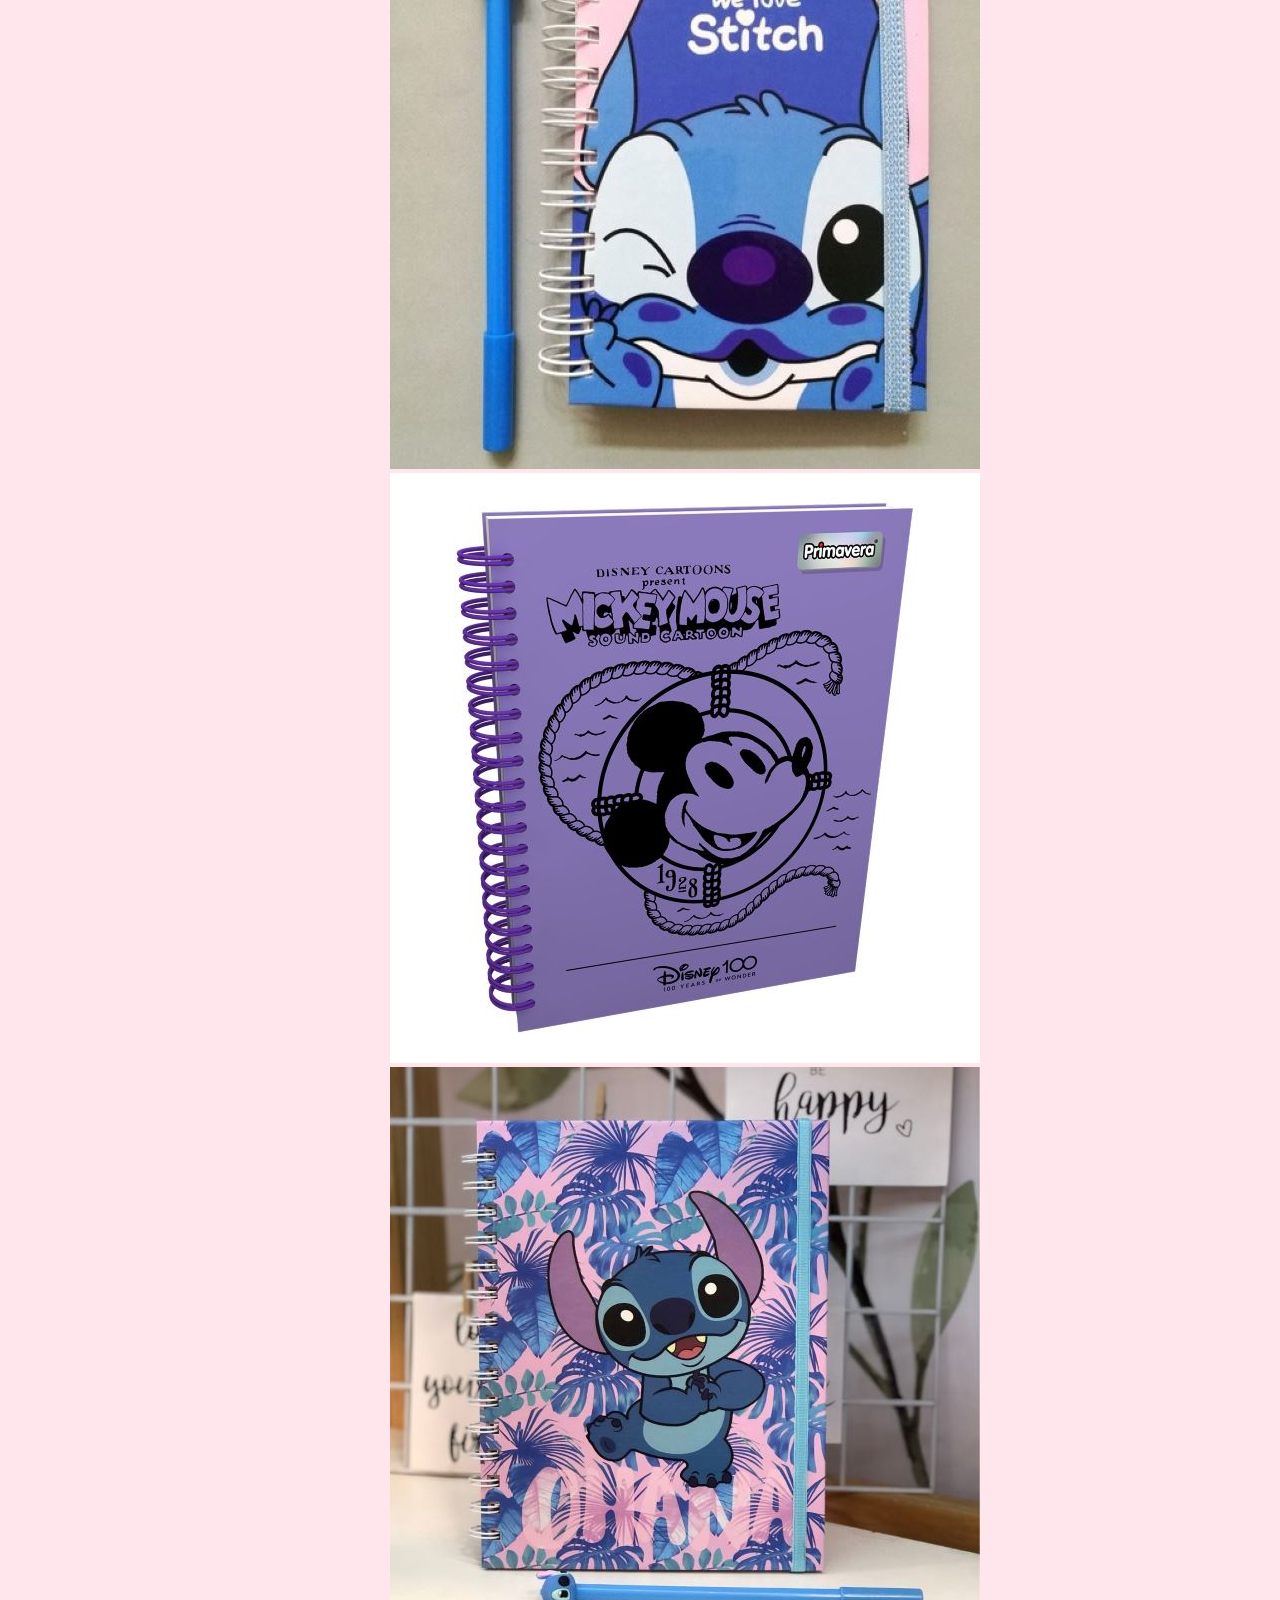
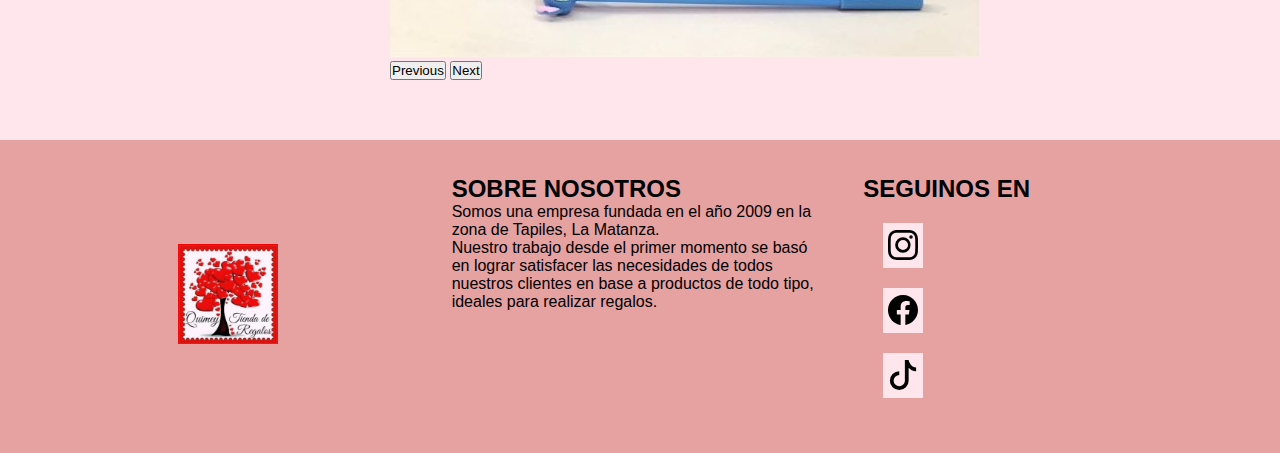
<file: pages/libreria.html>
<!DOCTYPE html>
<html lang="en">

<head>
    <meta charset="UTF-8">
    <meta http-equiv="X-UA-Compatible" content="IE=edge">
    <meta name="viewport" content="width=device-width, initial-scale=1.0">
    <link href="https://cdn.jsdelivr.net/npm/bootstrap@5.3.0-alpha3/dist/css/bootstrap.min.css" rel="stylesheet"
        integrity="sha384-KK94CHFLLe+nY2dmCWGMq91rCGa5gtU4mk92HdvYe+M/SXH301p5ILy+dN9+nJOZ" crossorigin="anonymous">
    <link rel="preconnect" href="https://fonts.googleapis.com">
    <link rel="preconnect" href="https://fonts.gstatic.com" crossorigin>
    <link href="https://fonts.googleapis.com/css2?family=Dancing+Script&family=Roboto:ital@1&display=swap"
        rel="stylesheet">
    <link rel="stylesheet" href="../css/style.css">
    <title>Quimey Tienda-Tazas</title>
</head>

<body>
    <header>
        <div class="titulo">
            <h1>Quimey Tienda de Regalos</h1>
        </div>
        <div class="navbar">
            <div class="searchbox">
                <input type="text" placeholder="Buscar">
            </div>
    </header>



    <main>

        <div class="pages">

            <nav>

                <ul class="nav-list">



                    <li><a href="../index.html">Inicio</a></li>
                    <li><a href="../pages/tazas.html">Tazas</a></li>
                    <li><a href="../pages/aromaticas.html">Aromaticas</a></li>
                    <li><a href="../pages/cuadros.html">Cuadros</a></li>
                    <li><a href="../pages/otros.html">Otros</a></li>



                </ul>

            </nav>

        </div>





        <div class="index">

            <div class="descripcion">
                <div class="descripcion-2">
                    <h1>Librería</h1>
                    <p>Lorem ipsum dolor sit, amet consectetur adipisicing elit. Libero fugiat quo facilis et ut,
                        temporibus architecto sunt sed dolorem, earum, est eos vel quod modi. Autem perferendis at odit
                        voluptate. Lorem ipsum dolor sit amet consectetur adipisicing elit. Tenetur suscipit inventore
                        repellat reprehenderit facere exercitationem dolor sed, fugit eum odit architecto? Magnam
                        repellendus eligendi ad eveniet velit quam molestias adipisci.</p>
                </div>
                <div>
                    <img src="../img/libreria-banner.jpg" alt="banner-tazas" class="banner">
                </div>
            </div>
            <div class="index-productos">
                <div class="productos">

                    <img src="../img/cuaderno y lapicera.jpg" alt="taza" class="taza">
                    <div class="caja-productos">
                        <h3 class="producto-titulo">Cuaderno y lapicera Stitch</h3>
                        <span class="producto-precio">$1.500</span>
                        <a href="./libreria.html" class="btn">Comprar</a>
                    </div>

                </div>

                <div class="productos">

                    <img src="../img/cuaderno-argollado-pasta-dura-grande-disney-100-mickey-mouse-1928.jpg" alt="taza"
                        class="taza">
                    <div class="caja-productos">
                        <h3 class="producto-titulo">Cuaderno Mickey Mouse</h3>
                        <span class="producto-precio">$1.000</span>
                        <a href="./libreria.html" class="btn">Comprar</a>
                    </div>

                </div>

                <div class="productos">
                    <img src="../img/cuaderno-lapicera-stitch.jpg" alt="taza" class="taza">
                    <div class="caja-productos">
                        <h3 class="producto-titulo">Cuaderno y lapicera Stitch</h3>
                        <span class="producto-precio">$1.000</span>
                        <a href="./libreria.html" class="btn">Comprar</a>
                    </div>

                </div>

                <div class="productos">
                    <img src="../img/cuaderno-maradona.jpg" alt="taza" class="taza">
                    <div class="caja-productos">
                        <h3 class="producto-titulo">Cuaderno Diego Maradona</h3>
                        <span class="producto-precio">$1.000</span>
                        <a href="./libreria.html" class="btn">Comprar</a>
                    </div>

                </div>

                <div class="productos">
                    <img src="../img/cuaderno-spiderman-2.jpg" alt="taza" class="taza">
                    <div class="caja-productos">
                        <h3 class="producto-titulo">Cuaderno Spiderdman</h3>
                        <span class="producto-precio">$1.000</span>
                        <a href="./libreria.html" class="btn">Comprar</a>
                    </div>

                </div>

                <div class="productos">
                    <img src="../img/cuaderno-vaca.jpg" alt="taza" class="taza">
                    <div class="caja-productos">
                        <h3 class="producto-titulo">Cuaderno Vaca</h3>
                        <span class="producto-precio">$1.000</span>
                        <a href="./libreria.html" class="btn">Comprar</a>
                    </div>

                </div>


            </div>
        </div>
        </div>

        <div class="carousel-inferior">
            <div id="carouselExampleIndicators" class="carousel slide">
                <div class="carousel-indicators">
                    <button type="button" data-bs-target="#carouselExampleIndicators" data-bs-slide-to="0"
                        class="active" aria-current="true" aria-label="Slide 1"></button>
                    <button type="button" data-bs-target="#carouselExampleIndicators" data-bs-slide-to="1"
                        aria-label="Slide 2"></button>
                    <button type="button" data-bs-target="#carouselExampleIndicators" data-bs-slide-to="2"
                        aria-label="Slide 3"></button>
                </div>
                <div class="carousel-inner">
                    <div class="carousel-item active">
                        <img src="../img/cuaderno y lapicera.jpg" class="d-block w-100" alt="cuaderno">
                    </div>
                    <div class="carousel-item">
                        <img src="../img/cuaderno-argollado-pasta-dura-grande-disney-100-mickey-mouse-1928.jpg"
                            class="d-block w-100" alt="cuaderno">
                    </div>
                    <div class="carousel-item">
                        <img src="../img/cuaderno-lapicera-stitch.jpg" class="d-block w-100" alt="cuaderno">
                    </div>
                </div>
                <button class="carousel-control-prev" type="button" data-bs-target="#carouselExampleIndicators"
                    data-bs-slide="prev">
                    <span class="carousel-control-prev-icon" aria-hidden="true"></span>
                    <span class="visually-hidden">Previous</span>
                </button>
                <button class="carousel-control-next" type="button" data-bs-target="#carouselExampleIndicators"
                    data-bs-slide="next">
                    <span class="carousel-control-next-icon" aria-hidden="true"></span>
                    <span class="visually-hidden">Next</span>
                </button>
            </div>
        </div>
        </div>

    </main>

    <footer class="footer">
        <footer class="footer-2">
            <div class="columna">
                <figure>
                    <a href="#">
                        <img src="../img/logo.png" alt="logo" width="100px">
                    </a>
                </figure>
            </div>
            <div class="columna">
                <h2>SOBRE NOSOTROS</h2>
                <p>Somos una empresa fundada en el año 2009 en la zona de Tapiles, La Matanza.</p>
                <p>Nuestro trabajo desde el primer momento se basó en lograr satisfacer las necesidades de todos nuestros
                    clientes en base a productos de todo tipo, ideales para realizar regalos.</p>
            </div>
            <div class="columna">
                <h2>SEGUINOS EN</h2>
                <div class="redes-sociales">
                    <a target="_blank" href="https://www.instagram.com/quimeytienda/"><svg
                            xmlns="http://www.w3.org/2000/svg" width="30" height="30" fill="currentColor"
                            class="bi bi-instagram" viewBox="0 0 16 16">
                            <path
                                d="M8 0C5.829 0 5.556.01 4.703.048 3.85.088 3.269.222 2.76.42a3.917 3.917 0 0 0-1.417.923A3.927 3.927 0 0 0 .42 2.76C.222 3.268.087 3.85.048 4.7.01 5.555 0 5.827 0 8.001c0 2.172.01 2.444.048 3.297.04.852.174 1.433.372 1.942.205.526.478.972.923 1.417.444.445.89.719 1.416.923.51.198 1.09.333 1.942.372C5.555 15.99 5.827 16 8 16s2.444-.01 3.298-.048c.851-.04 1.434-.174 1.943-.372a3.916 3.916 0 0 0 1.416-.923c.445-.445.718-.891.923-1.417.197-.509.332-1.09.372-1.942C15.99 10.445 16 10.173 16 8s-.01-2.445-.048-3.299c-.04-.851-.175-1.433-.372-1.941a3.926 3.926 0 0 0-.923-1.417A3.911 3.911 0 0 0 13.24.42c-.51-.198-1.092-.333-1.943-.372C10.443.01 10.172 0 7.998 0h.003zm-.717 1.442h.718c2.136 0 2.389.007 3.232.046.78.035 1.204.166 1.486.275.373.145.64.319.92.599.28.28.453.546.598.92.11.281.24.705.275 1.485.039.843.047 1.096.047 3.231s-.008 2.389-.047 3.232c-.035.78-.166 1.203-.275 1.485a2.47 2.47 0 0 1-.599.919c-.28.28-.546.453-.92.598-.28.11-.704.24-1.485.276-.843.038-1.096.047-3.232.047s-2.39-.009-3.233-.047c-.78-.036-1.203-.166-1.485-.276a2.478 2.478 0 0 1-.92-.598 2.48 2.48 0 0 1-.6-.92c-.109-.281-.24-.705-.275-1.485-.038-.843-.046-1.096-.046-3.233 0-2.136.008-2.388.046-3.231.036-.78.166-1.204.276-1.486.145-.373.319-.64.599-.92.28-.28.546-.453.92-.598.282-.11.705-.24 1.485-.276.738-.034 1.024-.044 2.515-.045v.002zm4.988 1.328a.96.96 0 1 0 0 1.92.96.96 0 0 0 0-1.92zm-4.27 1.122a4.109 4.109 0 1 0 0 8.217 4.109 4.109 0 0 0 0-8.217zm0 1.441a2.667 2.667 0 1 1 0 5.334 2.667 2.667 0 0 1 0-5.334z" />
                        </svg></a>
                    <a target="_blank" href="https://www.facebook.com/Quimey-Tienda-de-Regalos-509675569136039"><svg
                            xmlns="http://www.w3.org/2000/svg" width="30" height="30" fill="currentColor"
                            class="bi bi-facebook" viewBox="0 0 16 16">
                            <path
                                d="M16 8.049c0-4.446-3.582-8.05-8-8.05C3.58 0-.002 3.603-.002 8.05c0 4.017 2.926 7.347 6.75 7.951v-5.625h-2.03V8.05H6.75V6.275c0-2.017 1.195-3.131 3.022-3.131.876 0 1.791.157 1.791.157v1.98h-1.009c-.993 0-1.303.621-1.303 1.258v1.51h2.218l-.354 2.326H9.25V16c3.824-.604 6.75-3.934 6.75-7.951z" />
                        </svg></a>
                    <a target="_blank" href="https://www.tiktok.com/@quimeytienda"><svg
                            xmlns="http://www.w3.org/2000/svg" width="30" height="30" fill="currentColor"
                            class="bi bi-tiktok" viewBox="0 0 16 16">
                            <path
                                d="M9 0h1.98c.144.715.54 1.617 1.235 2.512C12.895 3.389 13.797 4 15 4v2c-1.753 0-3.07-.814-4-1.829V11a5 5 0 1 1-5-5v2a3 3 0 1 0 3 3V0Z" />
                        </svg></a>
                </div>
            </div>
        </footer>
        </div>
        </div>

        <script src="https://cdn.jsdelivr.net/npm/bootstrap@5.3.0-alpha3/dist/js/bootstrap.bundle.min.js"
            integrity="sha384-ENjdO4Dr2bkBIFxQpeoTz1HIcje39Wm4jDKdf19U8gI4ddQ3GYNS7NTKfAdVQSZe"
            crossorigin="anonymous"></script>
</body>

</html>
</file>
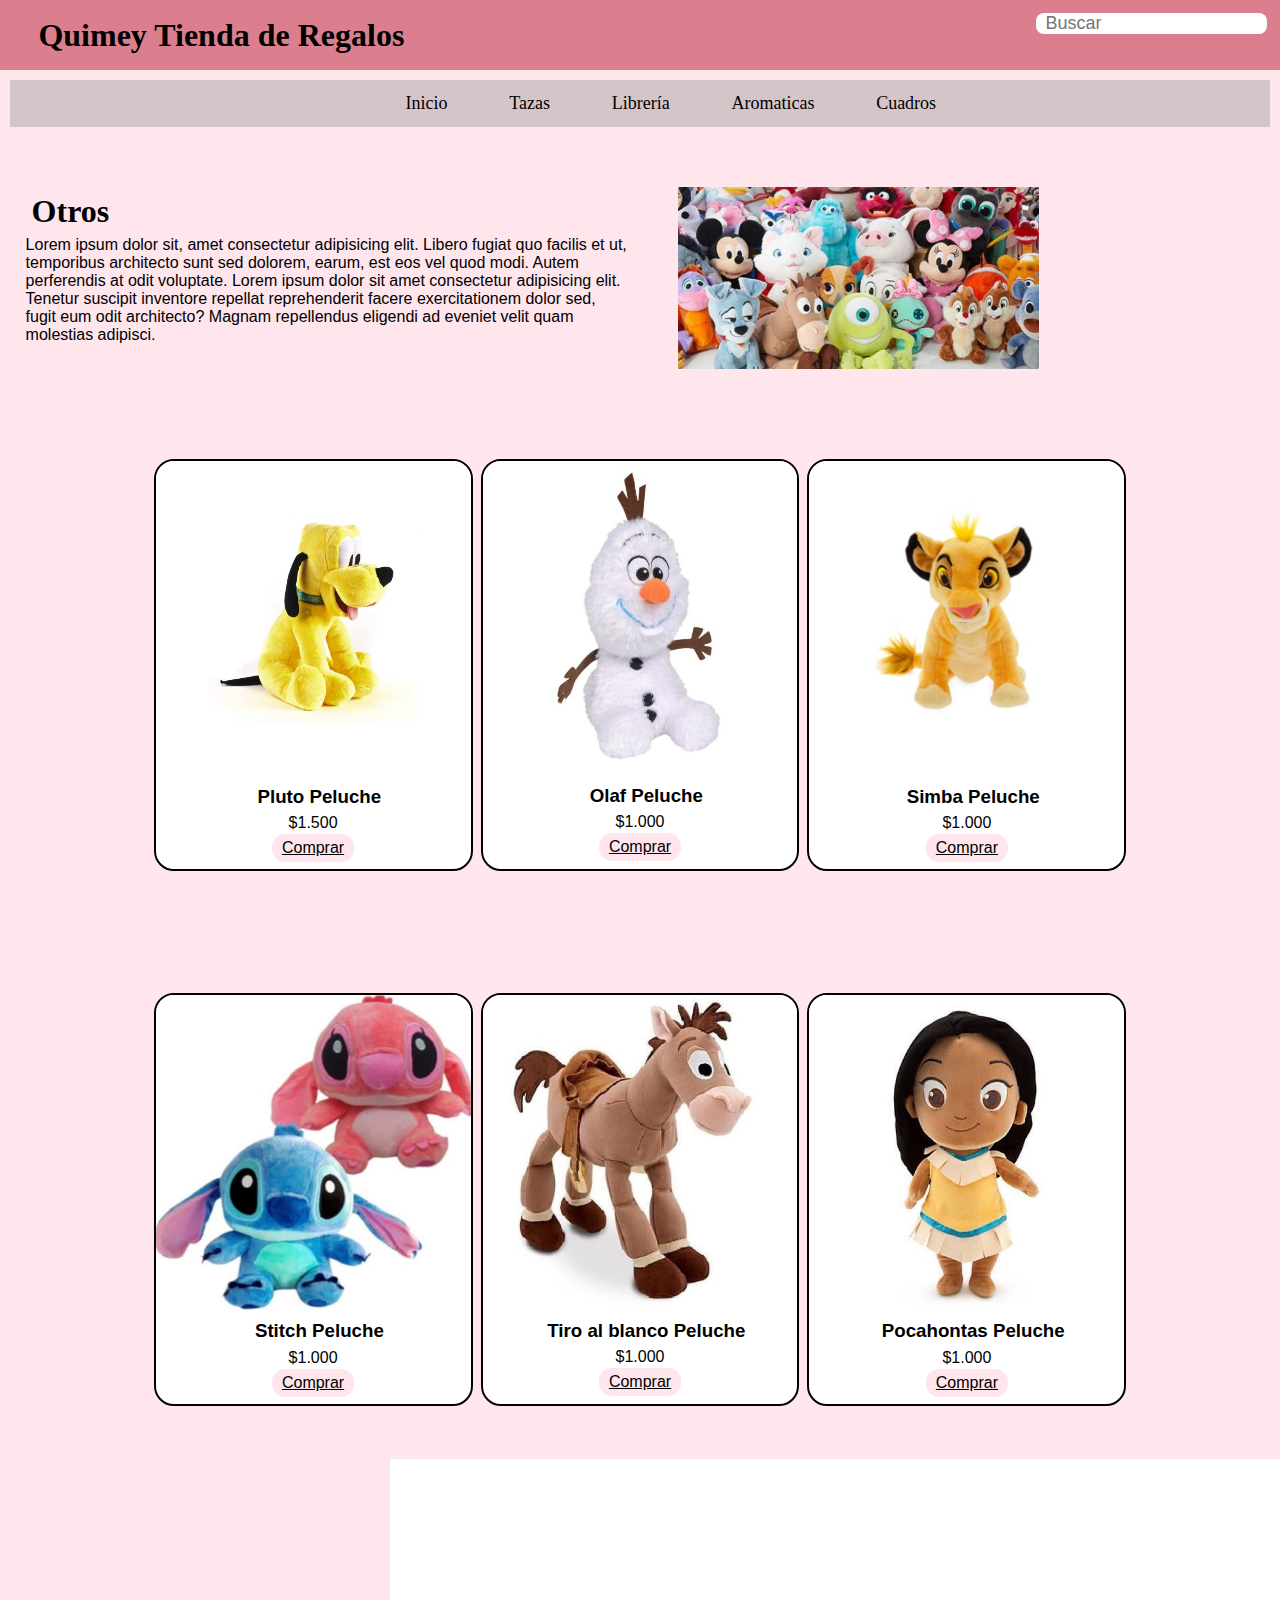
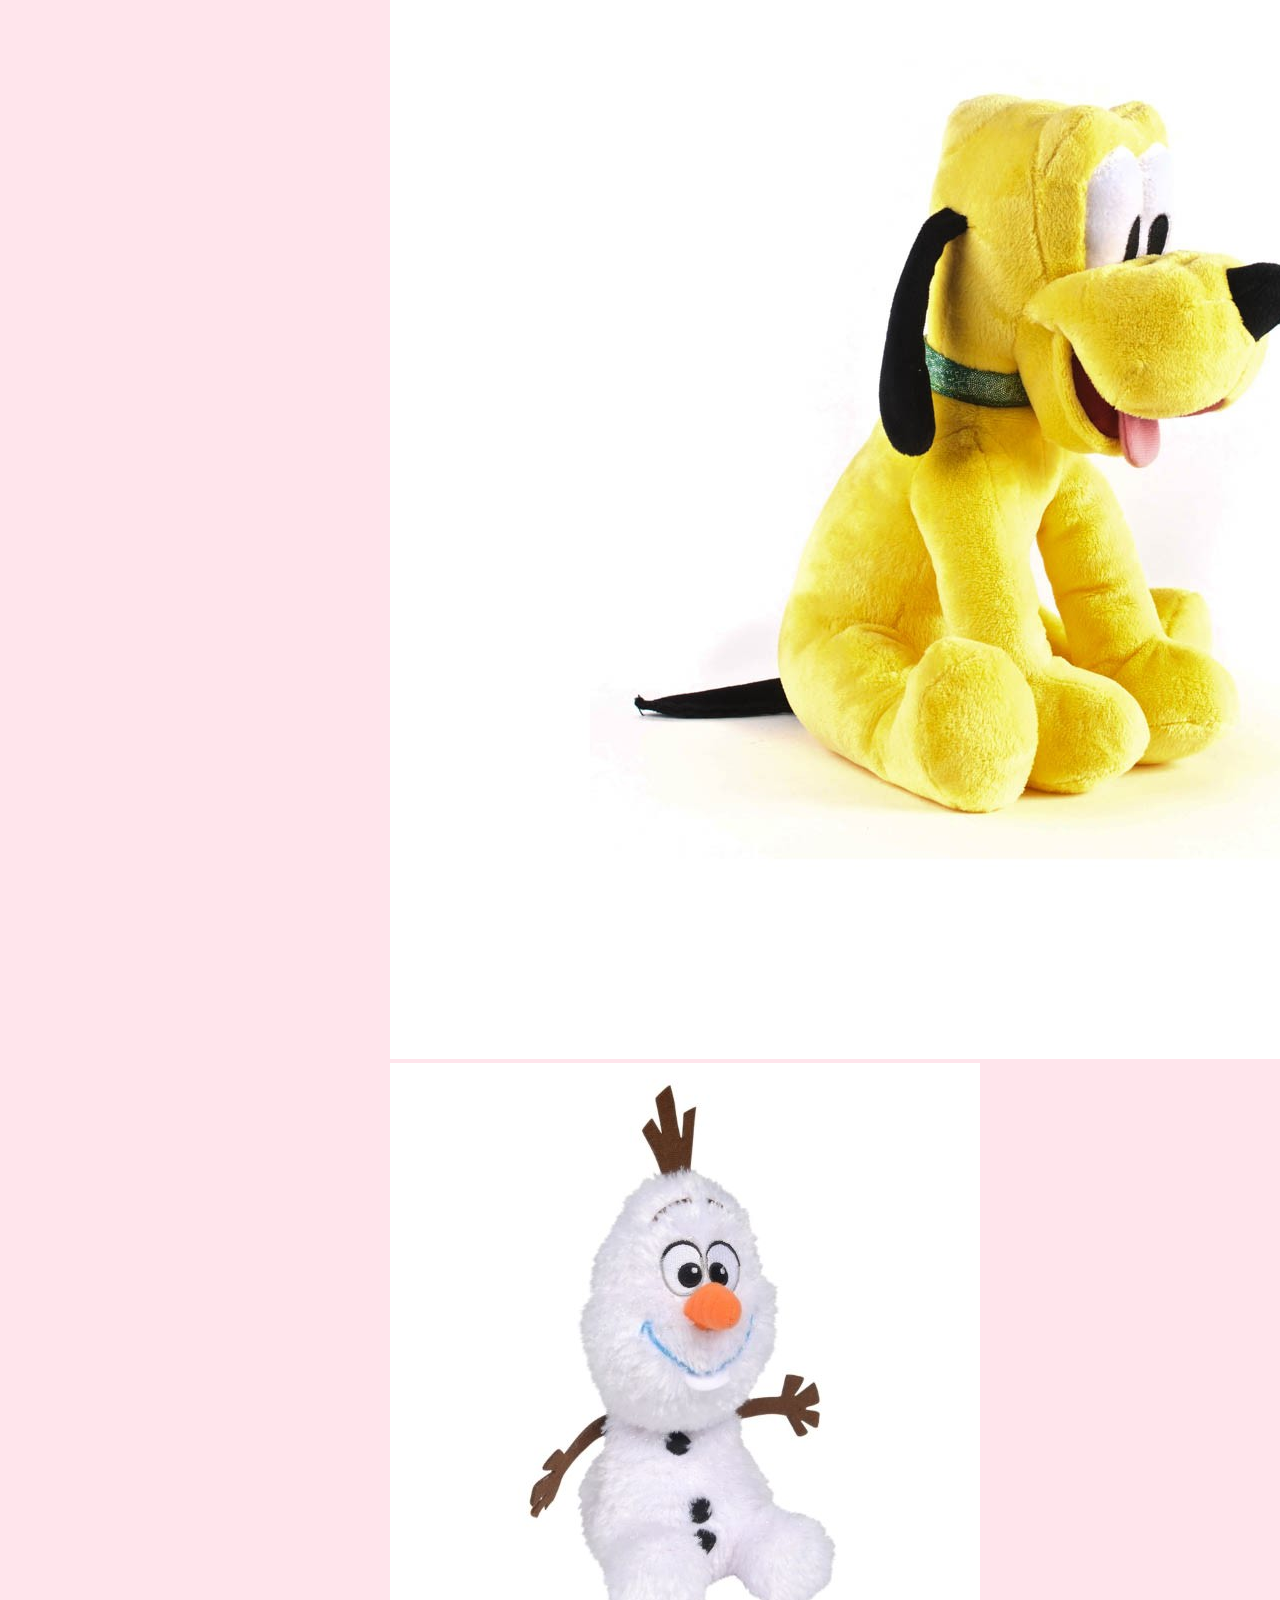
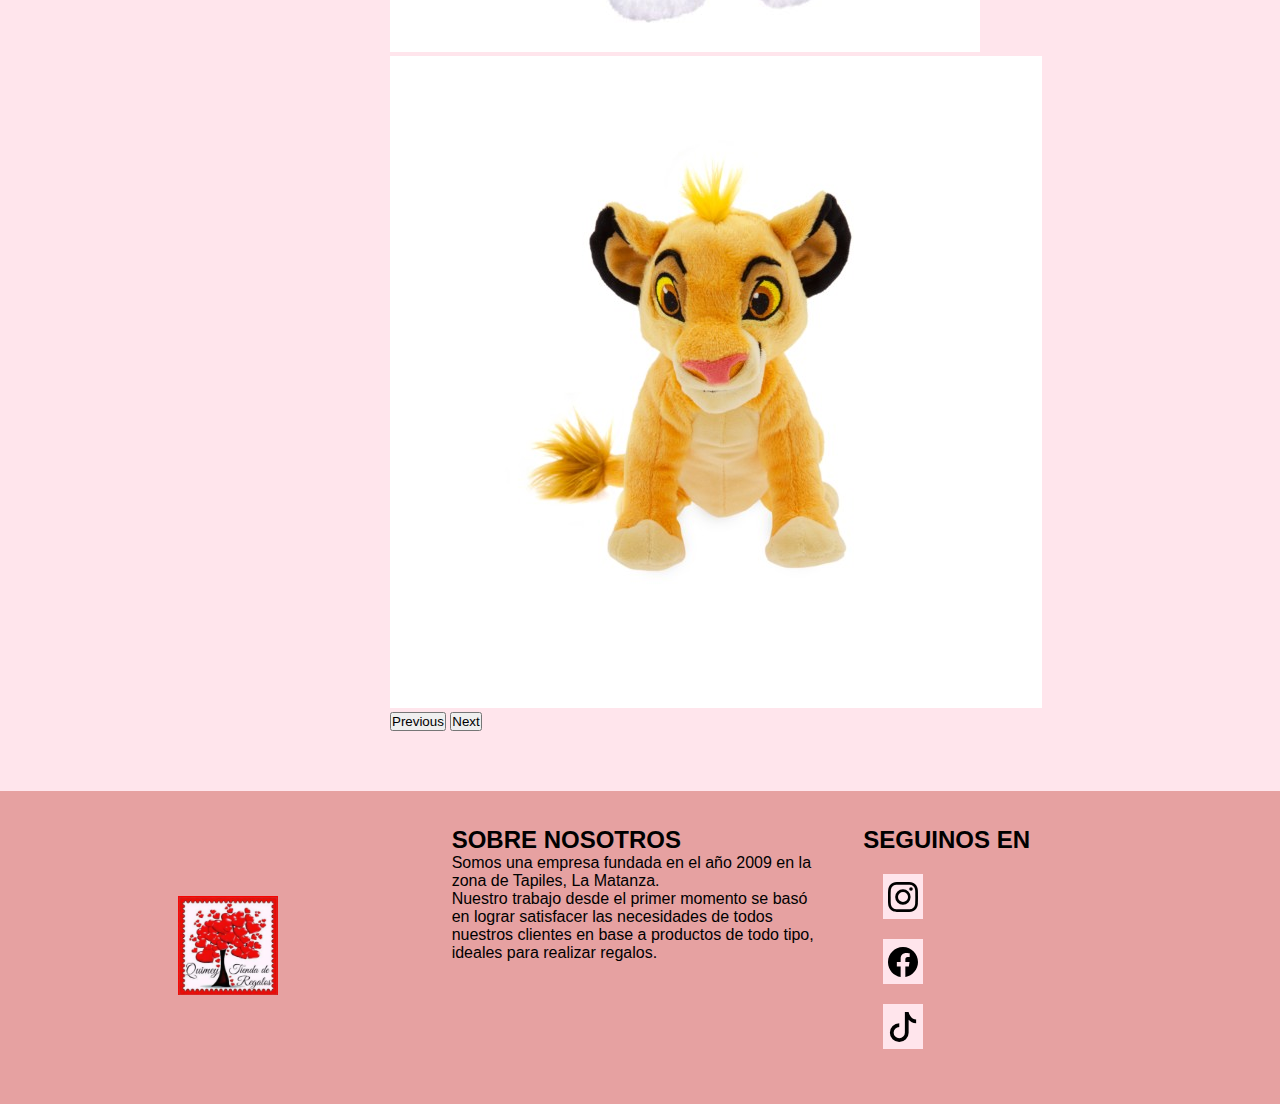
<file: pages/otros.html>
<!DOCTYPE html>
<html lang="en">

<head>
    <meta charset="UTF-8">
    <meta http-equiv="X-UA-Compatible" content="IE=edge">
    <meta name="viewport" content="width=device-width, initial-scale=1.0">
    <link href="https://cdn.jsdelivr.net/npm/bootstrap@5.3.0-alpha3/dist/css/bootstrap.min.css" rel="stylesheet"
        integrity="sha384-KK94CHFLLe+nY2dmCWGMq91rCGa5gtU4mk92HdvYe+M/SXH301p5ILy+dN9+nJOZ" crossorigin="anonymous">
    <link rel="preconnect" href="https://fonts.googleapis.com">
    <link rel="preconnect" href="https://fonts.gstatic.com" crossorigin>
    <link href="https://fonts.googleapis.com/css2?family=Dancing+Script&family=Roboto:ital@1&display=swap"
        rel="stylesheet">
    <link rel="stylesheet" href="../css/style.css">
    <title>Quimey Tienda-Tazas</title>
</head>

<body>
    <header>
        <div class="titulo">
            <h1>Quimey Tienda de Regalos</h1>
        </div>
        <div class="navbar">
            <div class="searchbox">
                <input type="text" placeholder="Buscar">
            </div>
    </header>



    <main>

        <div class="pages">

            <nav>

                <ul class="nav-list">



                    <li><a href="../index.html">Inicio</a></li>
                    <li><a href="../pages/tazas.html">Tazas</a></li>
                    <li><a href="../pages/libreria.html">Librería</a></li>
                    <li><a href="../pages/aromaticas.html">Aromaticas</a></li>
                    <li><a href="../pages/cuadros.html">Cuadros</a></li>




                </ul>

            </nav>

        </div>





        <div class="index">

            <div class="descripcion">
                <div class="descripcion-2">
                    <h1>Otros</h1>
                    <p>Lorem ipsum dolor sit, amet consectetur adipisicing elit. Libero fugiat quo facilis et ut,
                        temporibus architecto sunt sed dolorem, earum, est eos vel quod modi. Autem perferendis at odit
                        voluptate. Lorem ipsum dolor sit amet consectetur adipisicing elit. Tenetur suscipit inventore
                        repellat reprehenderit facere exercitationem dolor sed, fugit eum odit architecto? Magnam
                        repellendus eligendi ad eveniet velit quam molestias adipisci.</p>
                </div>
                <div>
                    <img src="../img/banner-peluche-disney-pandaly.avif" alt="banner-tazas" class="banner">
                </div>
            </div>
            <div class="index-productos">
                <div class="productos">

                    <img src="../img/peluche-disney-pluto.jpg" alt="taza" class="taza">
                    <div class="caja-productos">
                        <h3 class="producto-titulo">Pluto Peluche</h3>
                        <span class="producto-precio">$1.500</span>
                        <a href="./otros.html" class="btn">Comprar</a>
                    </div>

                </div>

                <div class="productos">

                    <img src="../img/peluche-olaf.jpg" alt="taza" class="taza">
                    <div class="caja-productos">
                        <h3 class="producto-titulo">Olaf Peluche</h3>
                        <span class="producto-precio">$1.000</span>
                        <a href="./otros.html" class="btn">Comprar</a>
                    </div>

                </div>

                <div class="productos">
                    <img src="../img/peluche-simba.jfif" alt="taza" class="taza">
                    <div class="caja-productos">
                        <h3 class="producto-titulo">Simba Peluche</h3>
                        <span class="producto-precio">$1.000</span>
                        <a href="./otros.html" class="btn">Comprar</a>
                    </div>

                </div>

                <div class="productos">
                    <img src="../img/peluche-stitch.jpg" alt="taza" class="taza">
                    <div class="caja-productos">
                        <h3 class="producto-titulo">Stitch Peluche</h3>
                        <span class="producto-precio">$1.000</span>
                        <a href="./otros.html" class="btn">Comprar</a>
                    </div>

                </div>

                <div class="productos">
                    <img src="../img/peluche-tiroalblanco.jpg" alt="taza" class="taza">
                    <div class="caja-productos">
                        <h3 class="producto-titulo">Tiro al blanco Peluche</h3>
                        <span class="producto-precio">$1.000</span>
                        <a href="./otros.html" class="btn">Comprar</a>
                    </div>

                </div>

                <div class="productos">
                    <img src="../img/mulanpeluche.jpg" alt="taza" class="taza">
                    <div class="caja-productos">
                        <h3 class="producto-titulo">Pocahontas Peluche</h3>
                        <span class="producto-precio">$1.000</span>
                        <a href="./otros.html" class="btn">Comprar</a>
                    </div>

                </div>


            </div>
        </div>
        </div>

        <div class="carousel-inferior">
            <div id="carouselExampleIndicators" class="carousel slide">
                <div class="carousel-indicators">
                    <button type="button" data-bs-target="#carouselExampleIndicators" data-bs-slide-to="0"
                        class="active" aria-current="true" aria-label="Slide 1"></button>
                    <button type="button" data-bs-target="#carouselExampleIndicators" data-bs-slide-to="1"
                        aria-label="Slide 2"></button>
                    <button type="button" data-bs-target="#carouselExampleIndicators" data-bs-slide-to="2"
                        aria-label="Slide 3"></button>
                </div>
                <div class="carousel-inner">
                    <div class="carousel-item active">
                        <img src="../img/peluche-disney-pluto.jpg" class="d-block w-100" alt="peluche">
                    </div>
                    <div class="carousel-item">
                        <img src="../img/peluche-olaf.jpg" class="d-block w-100" alt="peluche">
                    </div>
                    <div class="carousel-item">
                        <img src="../img/peluche-simba.jfif" class="d-block w-100" alt="peluche">
                    </div>
                </div>
                <button class="carousel-control-prev" type="button" data-bs-target="#carouselExampleIndicators"
                    data-bs-slide="prev">
                    <span class="carousel-control-prev-icon" aria-hidden="true"></span>
                    <span class="visually-hidden">Previous</span>
                </button>
                <button class="carousel-control-next" type="button" data-bs-target="#carouselExampleIndicators"
                    data-bs-slide="next">
                    <span class="carousel-control-next-icon" aria-hidden="true"></span>
                    <span class="visually-hidden">Next</span>
                </button>
            </div>
        </div>
        </div>

    </main>

    <footer class="footer">
        <footer class="footer-2">
            <div class="columna">
                <figure>
                    <a href="#">
                        <img src="../img/logo.png" alt="logo" width="100px">
                    </a>
                </figure>
            </div>
            <div class="columna">
                <h2>SOBRE NOSOTROS</h2>
                <p>Somos una empresa fundada en el año 2009 en la zona de Tapiles, La Matanza.</p>
                <p>Nuestro trabajo desde el primer momento se basó en lograr satisfacer las necesidades de todos nuestros
                    clientes en base a productos de todo tipo, ideales para realizar regalos.</p>
            </div>
            <div class="columna">
                <h2>SEGUINOS EN</h2>
                <div class="redes-sociales">
                    <a target="_blank" href="https://www.instagram.com/quimeytienda/"><svg
                            xmlns="http://www.w3.org/2000/svg" width="30" height="30" fill="currentColor"
                            class="bi bi-instagram" viewBox="0 0 16 16">
                            <path
                                d="M8 0C5.829 0 5.556.01 4.703.048 3.85.088 3.269.222 2.76.42a3.917 3.917 0 0 0-1.417.923A3.927 3.927 0 0 0 .42 2.76C.222 3.268.087 3.85.048 4.7.01 5.555 0 5.827 0 8.001c0 2.172.01 2.444.048 3.297.04.852.174 1.433.372 1.942.205.526.478.972.923 1.417.444.445.89.719 1.416.923.51.198 1.09.333 1.942.372C5.555 15.99 5.827 16 8 16s2.444-.01 3.298-.048c.851-.04 1.434-.174 1.943-.372a3.916 3.916 0 0 0 1.416-.923c.445-.445.718-.891.923-1.417.197-.509.332-1.09.372-1.942C15.99 10.445 16 10.173 16 8s-.01-2.445-.048-3.299c-.04-.851-.175-1.433-.372-1.941a3.926 3.926 0 0 0-.923-1.417A3.911 3.911 0 0 0 13.24.42c-.51-.198-1.092-.333-1.943-.372C10.443.01 10.172 0 7.998 0h.003zm-.717 1.442h.718c2.136 0 2.389.007 3.232.046.78.035 1.204.166 1.486.275.373.145.64.319.92.599.28.28.453.546.598.92.11.281.24.705.275 1.485.039.843.047 1.096.047 3.231s-.008 2.389-.047 3.232c-.035.78-.166 1.203-.275 1.485a2.47 2.47 0 0 1-.599.919c-.28.28-.546.453-.92.598-.28.11-.704.24-1.485.276-.843.038-1.096.047-3.232.047s-2.39-.009-3.233-.047c-.78-.036-1.203-.166-1.485-.276a2.478 2.478 0 0 1-.92-.598 2.48 2.48 0 0 1-.6-.92c-.109-.281-.24-.705-.275-1.485-.038-.843-.046-1.096-.046-3.233 0-2.136.008-2.388.046-3.231.036-.78.166-1.204.276-1.486.145-.373.319-.64.599-.92.28-.28.546-.453.92-.598.282-.11.705-.24 1.485-.276.738-.034 1.024-.044 2.515-.045v.002zm4.988 1.328a.96.96 0 1 0 0 1.92.96.96 0 0 0 0-1.92zm-4.27 1.122a4.109 4.109 0 1 0 0 8.217 4.109 4.109 0 0 0 0-8.217zm0 1.441a2.667 2.667 0 1 1 0 5.334 2.667 2.667 0 0 1 0-5.334z" />
                        </svg></a>
                    <a target="_blank" href="https://www.facebook.com/Quimey-Tienda-de-Regalos-509675569136039"><svg
                            xmlns="http://www.w3.org/2000/svg" width="30" height="30" fill="currentColor"
                            class="bi bi-facebook" viewBox="0 0 16 16">
                            <path
                                d="M16 8.049c0-4.446-3.582-8.05-8-8.05C3.58 0-.002 3.603-.002 8.05c0 4.017 2.926 7.347 6.75 7.951v-5.625h-2.03V8.05H6.75V6.275c0-2.017 1.195-3.131 3.022-3.131.876 0 1.791.157 1.791.157v1.98h-1.009c-.993 0-1.303.621-1.303 1.258v1.51h2.218l-.354 2.326H9.25V16c3.824-.604 6.75-3.934 6.75-7.951z" />
                        </svg></a>
                    <a target="_blank" href="https://www.tiktok.com/@quimeytienda"><svg
                            xmlns="http://www.w3.org/2000/svg" width="30" height="30" fill="currentColor"
                            class="bi bi-tiktok" viewBox="0 0 16 16">
                            <path
                                d="M9 0h1.98c.144.715.54 1.617 1.235 2.512C12.895 3.389 13.797 4 15 4v2c-1.753 0-3.07-.814-4-1.829V11a5 5 0 1 1-5-5v2a3 3 0 1 0 3 3V0Z" />
                        </svg></a>
                </div>
            </div>
        </footer>
        </div>
        </div>

        <script src="https://cdn.jsdelivr.net/npm/bootstrap@5.3.0-alpha3/dist/js/bootstrap.bundle.min.js"
            integrity="sha384-ENjdO4Dr2bkBIFxQpeoTz1HIcje39Wm4jDKdf19U8gI4ddQ3GYNS7NTKfAdVQSZe"
            crossorigin="anonymous"></script>
</body>

</html>
</file>
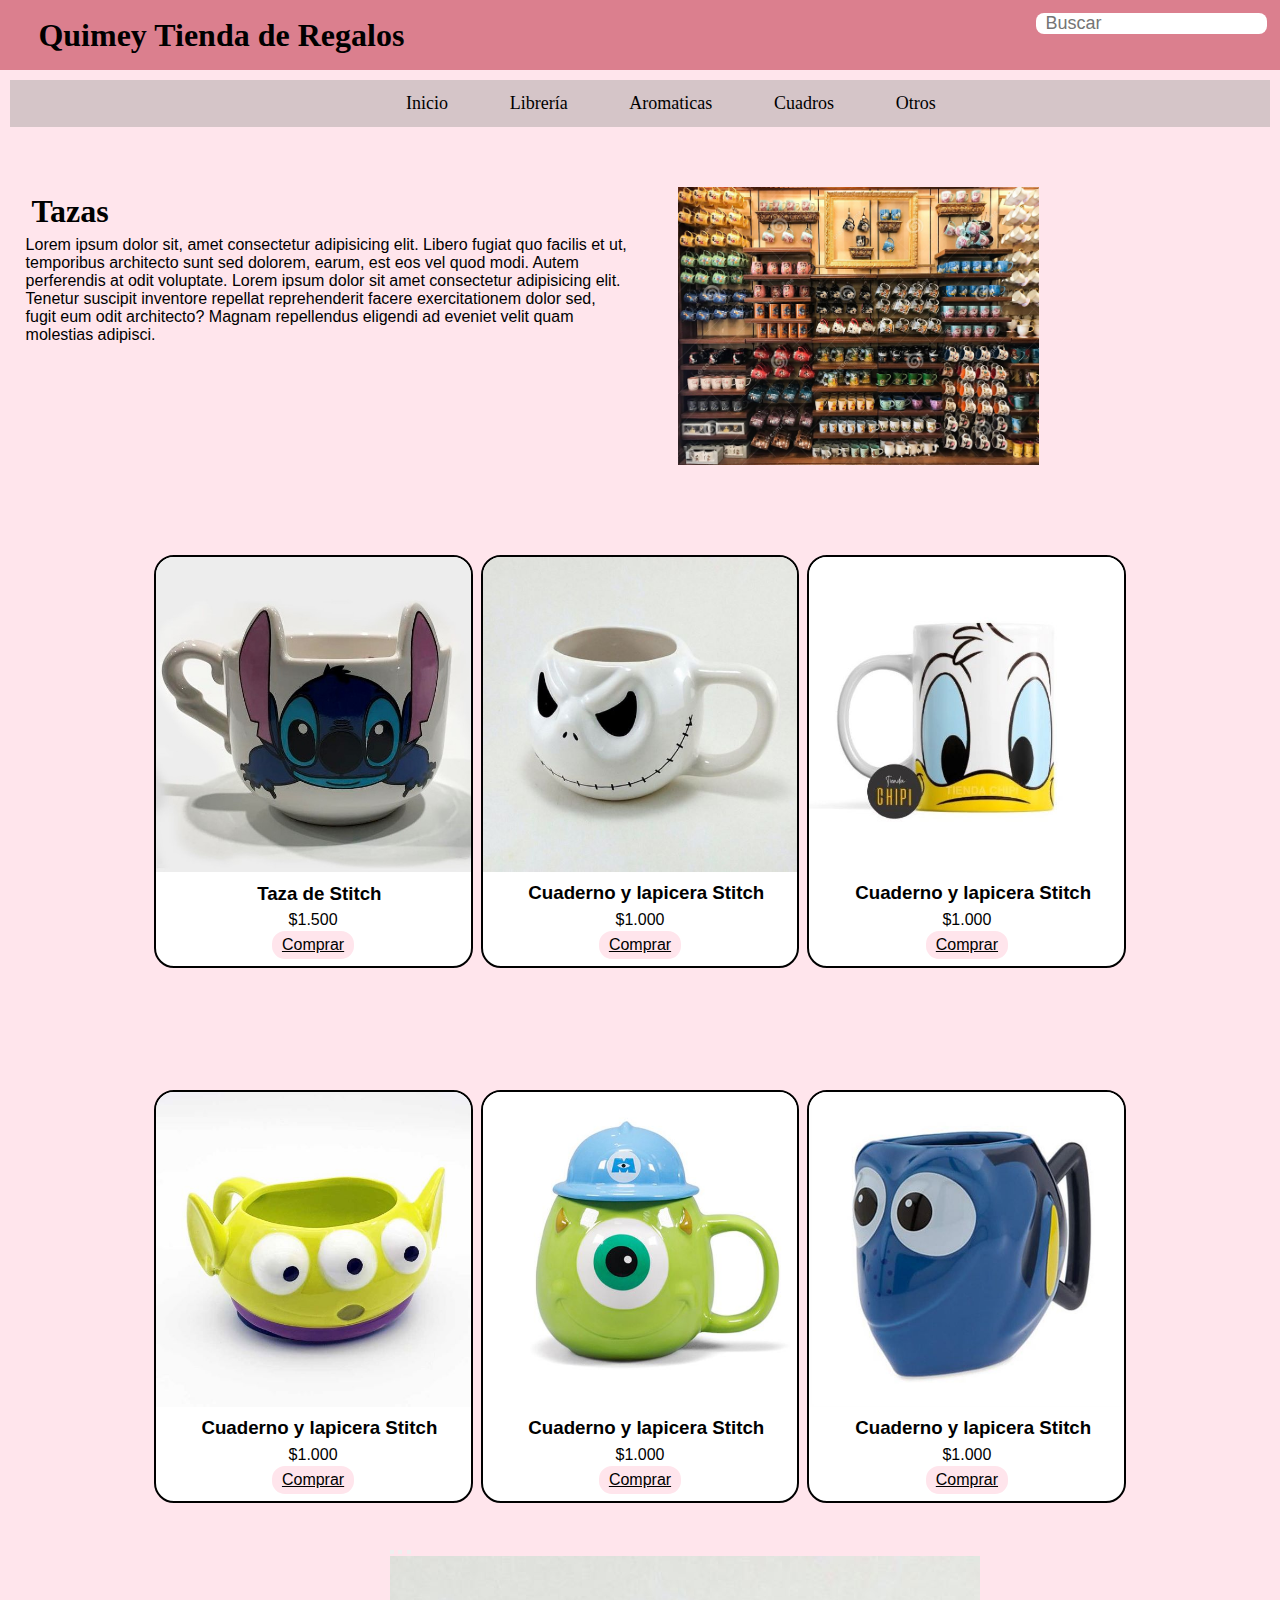
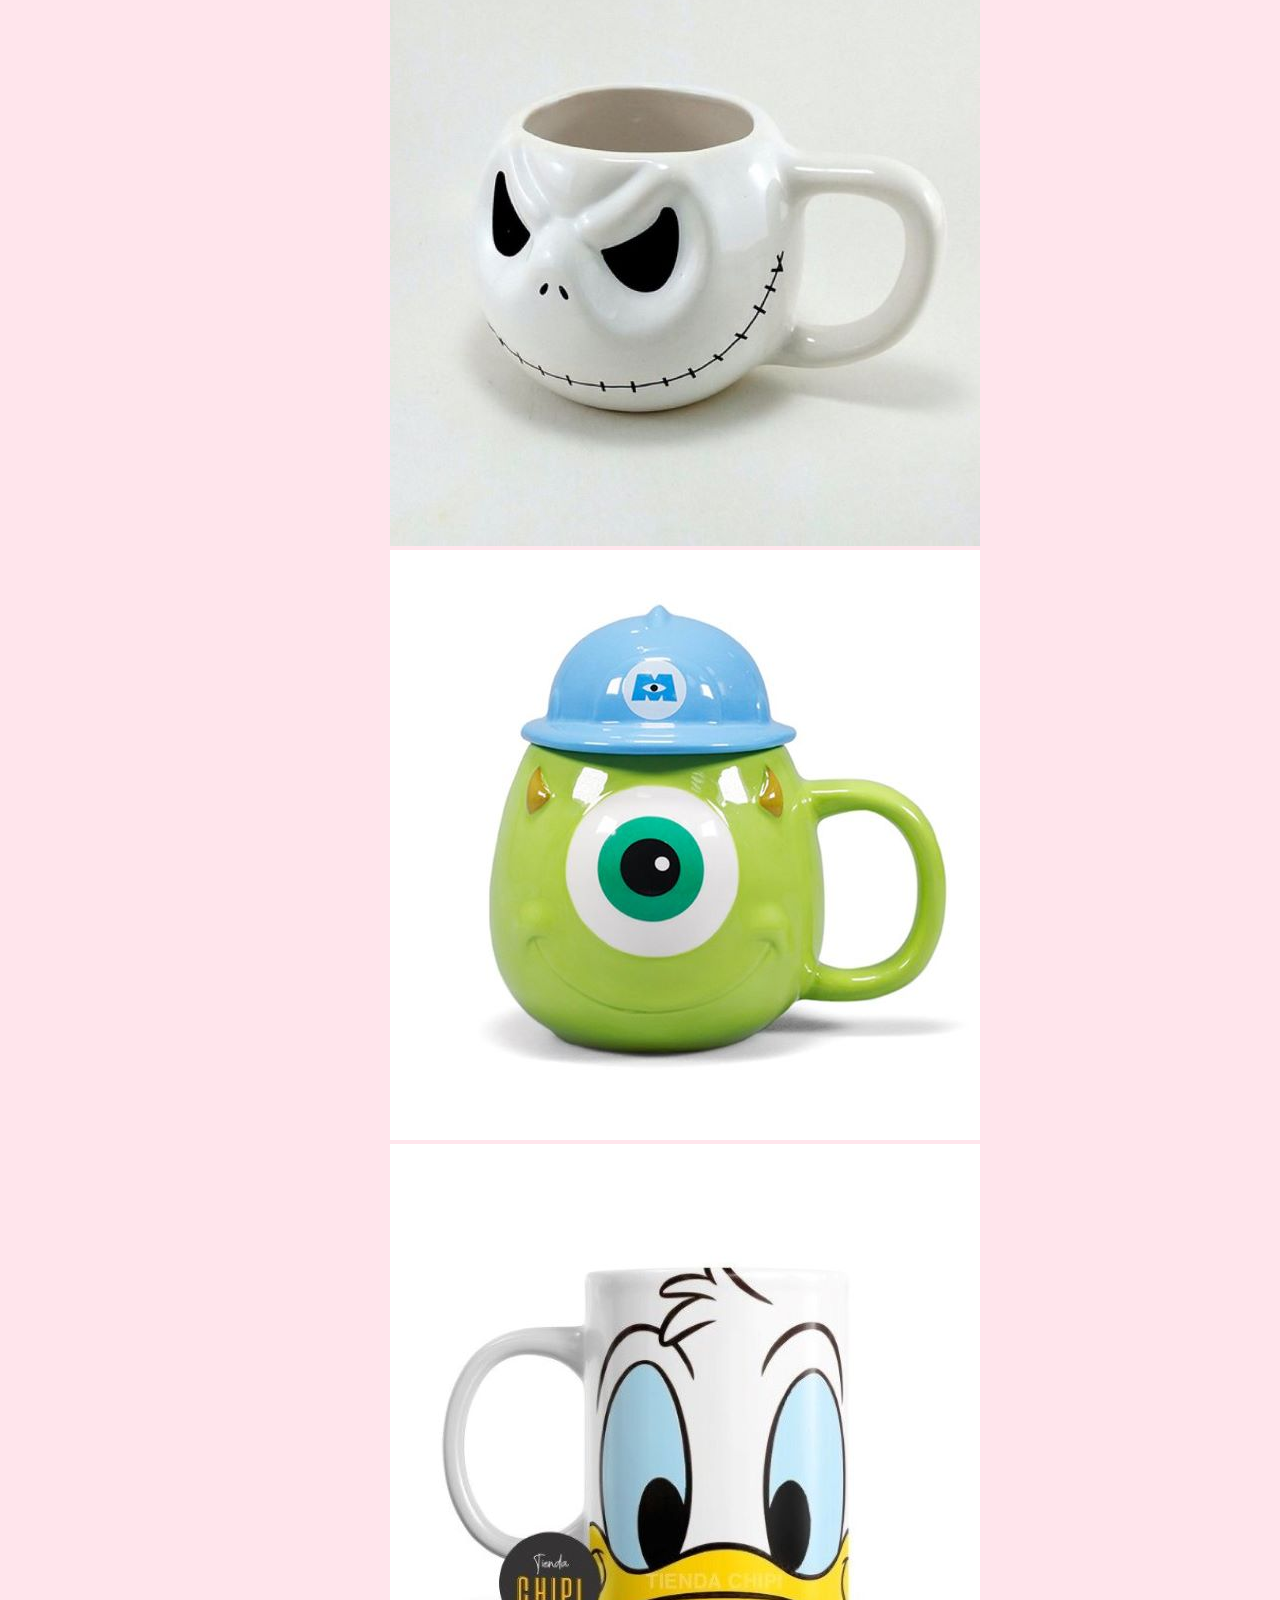
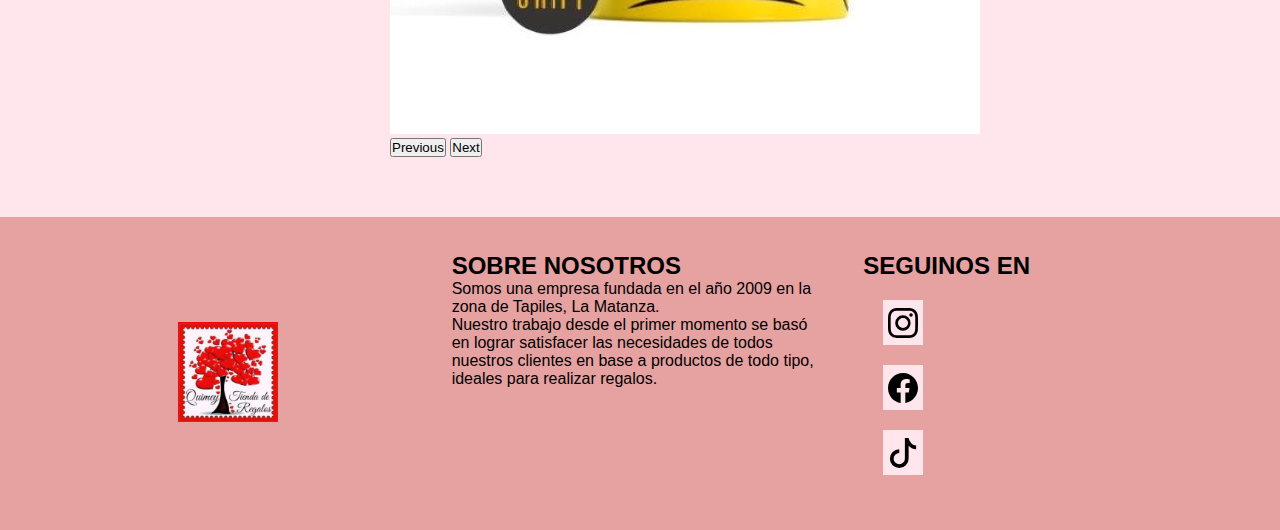
<file: pages/tazas.html>
<!DOCTYPE html>
<html lang="en">

<head>
    <meta charset="UTF-8">
    <meta http-equiv="X-UA-Compatible" content="IE=edge">
    <meta name="viewport" content="width=device-width, initial-scale=1.0">
    <link href="https://cdn.jsdelivr.net/npm/bootstrap@5.3.0-alpha3/dist/css/bootstrap.min.css" rel="stylesheet"
        integrity="sha384-KK94CHFLLe+nY2dmCWGMq91rCGa5gtU4mk92HdvYe+M/SXH301p5ILy+dN9+nJOZ" crossorigin="anonymous">
    <link rel="preconnect" href="https://fonts.googleapis.com">
    <link rel="preconnect" href="https://fonts.gstatic.com" crossorigin>
    <link href="https://fonts.googleapis.com/css2?family=Dancing+Script&family=Roboto:ital@1&display=swap"
        rel="stylesheet">
    <link rel="stylesheet" href="../css/style.css">
    <title>Quimey Tienda-Tazas</title>
</head>

<body>
    <header>
        <div class="titulo">
            <h1>Quimey Tienda de Regalos</h1>
        </div>
        <div class="navbar">
            <div class="searchbox">
                <input type="text" placeholder="Buscar">
            </div>
    </header>



    <main>

        <div class="pages">

            <nav>

                <ul class="nav-list">



                    <li><a href="../index.html">Inicio</a></li>
                    <li><a href="../pages/libreria.html">Librería</a></li>
                    <li><a href="../pages/aromaticas.html">Aromaticas</a></li>
                    <li><a href="../pages/cuadros.html">Cuadros</a></li>
                    <li><a href="../pages/otros.html">Otros</a></li>



                </ul>

            </nav>

        </div>





        <div class="index">

            <div class="descripcion">
                <div class="descripcion-2">
                    <h1>Tazas</h1>
                    <p>Lorem ipsum dolor sit, amet consectetur adipisicing elit. Libero fugiat quo facilis et ut,
                        temporibus architecto sunt sed dolorem, earum, est eos vel quod modi. Autem perferendis at odit
                        voluptate. Lorem ipsum dolor sit amet consectetur adipisicing elit. Tenetur suscipit inventore
                        repellat reprehenderit facere exercitationem dolor sed, fugit eum odit architecto? Magnam
                        repellendus eligendi ad eveniet velit quam molestias adipisci.</p>
                </div>
                <div>
                    <img src="../img/disney-asalta-en-venta-tazas-del-carácter-de-el-emporio-world-150370027.jpg"
                        alt="banner-tazas" class="banner">
                </div>
            </div>
            <div class="index-productos">
                <div class="productos">

                    <img src="../img/taza-stich recortada 2.jpg" alt="taza" class="taza">
                    <div class="caja-productos">
                        <h3 class="producto-titulo">Taza de Stitch</h3>
                        <span class="producto-precio">$1.500</span>
                        <a href="./tazas.html" class="btn">Comprar</a>
                    </div>

                </div>

                <div class="productos">

                    <img src="../img/taza-calavera-recortada.jpg" alt="taza" class="taza">
                    <div class="caja-productos">
                        <h3 class="producto-titulo">Cuaderno y lapicera Stitch</h3>
                        <span class="producto-precio">$1.000</span>
                        <a href="./tazas.html" class="btn">Comprar</a>
                    </div>

                </div>

                <div class="productos">
                    <img src="../img/taza-pato-donald.jpg" alt="taza" class="taza">
                    <div class="caja-productos">
                        <h3 class="producto-titulo">Cuaderno y lapicera Stitch</h3>
                        <span class="producto-precio">$1.000</span>
                        <a href="./tazas.html" class="btn">Comprar</a>
                    </div>

                </div>

                <div class="productos">
                    <img src="../img/toy-story-taza-alien-disney-recortada.jpg" alt="taza" class="taza">
                    <div class="caja-productos">
                        <h3 class="producto-titulo">Cuaderno y lapicera Stitch</h3>
                        <span class="producto-precio">$1.000</span>
                        <a href="./tazas.html" class="btn">Comprar</a>
                    </div>

                </div>

                <div class="productos">
                    <img src="../img/Taza-Mike-Wazowski.jpg" alt="taza" class="taza">
                    <div class="caja-productos">
                        <h3 class="producto-titulo">Cuaderno y lapicera Stitch</h3>
                        <span class="producto-precio">$1.000</span>
                        <a href="./tazas.html" class="btn">Comprar</a>
                    </div>

                </div>

                <div class="productos">
                    <img src="../img/taza-dory-recortada.jpg" alt="taza" class="taza">
                    <div class="caja-productos">
                        <h3 class="producto-titulo">Cuaderno y lapicera Stitch</h3>
                        <span class="producto-precio">$1.000</span>
                        <a href="./tazas.html" class="btn">Comprar</a>
                    </div>

                </div>


            </div>
        </div>
        </div>
        <div class="carousel-inferior">
            <div id="carouselExampleIndicators" class="carousel slide">
                <div class="carousel-indicators">
                    <button type="button" data-bs-target="#carouselExampleIndicators" data-bs-slide-to="0"
                        class="active" aria-current="true" aria-label="Slide 1"></button>
                    <button type="button" data-bs-target="#carouselExampleIndicators" data-bs-slide-to="1"
                        aria-label="Slide 2"></button>
                    <button type="button" data-bs-target="#carouselExampleIndicators" data-bs-slide-to="2"
                        aria-label="Slide 3"></button>
                </div>
                <div class="carousel-inner">
                    <div class="carousel-item active">
                        <img src="../img/taza-calavera-recortada.jpg" class="d-block w-100" alt="tazas">
                    </div>
                    <div class="carousel-item">
                        <img src="../img/Taza-Mike-Wazowski.jpg" class="d-block w-100" alt="taza">
                    </div>
                    <div class="carousel-item">
                        <img src="../img/taza-pato-donald.jpg" class="d-block w-100" alt="taza">
                    </div>
                </div>
                <button class="carousel-control-prev" type="button" data-bs-target="#carouselExampleIndicators"
                    data-bs-slide="prev">
                    <span class="carousel-control-prev-icon" aria-hidden="true"></span>
                    <span class="visually-hidden">Previous</span>
                </button>
                <button class="carousel-control-next" type="button" data-bs-target="#carouselExampleIndicators"
                    data-bs-slide="next">
                    <span class="carousel-control-next-icon" aria-hidden="true"></span>
                    <span class="visually-hidden">Next</span>
                </button>
            </div>
        </div>
        </div>
    </main>

    <footer class="footer">
        <footer class="footer-2">
            <div class="columna">
                <figure>
                    <a href="#">
                        <img src="../img/logo.png" alt="logo" width="100px">
                    </a>
                </figure>
            </div>
            <div class="columna">
                <h2>SOBRE NOSOTROS</h2>
                <p>Somos una empresa fundada en el año 2009 en la zona de Tapiles, La Matanza.</p>
                <p>Nuestro trabajo desde el primer momento se basó en lograr satisfacer las necesidades de todos nuestros
                    clientes en base a productos de todo tipo, ideales para realizar regalos.</p>
            </div>
            <div class="columna">
                <h2>SEGUINOS EN</h2>
                <div class="redes-sociales">
                    <a target="_blank" href="https://www.instagram.com/quimeytienda/"><svg
                            xmlns="http://www.w3.org/2000/svg" width="30" height="30" fill="currentColor"
                            class="bi bi-instagram" viewBox="0 0 16 16">
                            <path
                                d="M8 0C5.829 0 5.556.01 4.703.048 3.85.088 3.269.222 2.76.42a3.917 3.917 0 0 0-1.417.923A3.927 3.927 0 0 0 .42 2.76C.222 3.268.087 3.85.048 4.7.01 5.555 0 5.827 0 8.001c0 2.172.01 2.444.048 3.297.04.852.174 1.433.372 1.942.205.526.478.972.923 1.417.444.445.89.719 1.416.923.51.198 1.09.333 1.942.372C5.555 15.99 5.827 16 8 16s2.444-.01 3.298-.048c.851-.04 1.434-.174 1.943-.372a3.916 3.916 0 0 0 1.416-.923c.445-.445.718-.891.923-1.417.197-.509.332-1.09.372-1.942C15.99 10.445 16 10.173 16 8s-.01-2.445-.048-3.299c-.04-.851-.175-1.433-.372-1.941a3.926 3.926 0 0 0-.923-1.417A3.911 3.911 0 0 0 13.24.42c-.51-.198-1.092-.333-1.943-.372C10.443.01 10.172 0 7.998 0h.003zm-.717 1.442h.718c2.136 0 2.389.007 3.232.046.78.035 1.204.166 1.486.275.373.145.64.319.92.599.28.28.453.546.598.92.11.281.24.705.275 1.485.039.843.047 1.096.047 3.231s-.008 2.389-.047 3.232c-.035.78-.166 1.203-.275 1.485a2.47 2.47 0 0 1-.599.919c-.28.28-.546.453-.92.598-.28.11-.704.24-1.485.276-.843.038-1.096.047-3.232.047s-2.39-.009-3.233-.047c-.78-.036-1.203-.166-1.485-.276a2.478 2.478 0 0 1-.92-.598 2.48 2.48 0 0 1-.6-.92c-.109-.281-.24-.705-.275-1.485-.038-.843-.046-1.096-.046-3.233 0-2.136.008-2.388.046-3.231.036-.78.166-1.204.276-1.486.145-.373.319-.64.599-.92.28-.28.546-.453.92-.598.282-.11.705-.24 1.485-.276.738-.034 1.024-.044 2.515-.045v.002zm4.988 1.328a.96.96 0 1 0 0 1.92.96.96 0 0 0 0-1.92zm-4.27 1.122a4.109 4.109 0 1 0 0 8.217 4.109 4.109 0 0 0 0-8.217zm0 1.441a2.667 2.667 0 1 1 0 5.334 2.667 2.667 0 0 1 0-5.334z" />
                        </svg></a>
                    <a target="_blank" href="https://www.facebook.com/Quimey-Tienda-de-Regalos-509675569136039"><svg
                            xmlns="http://www.w3.org/2000/svg" width="30" height="30" fill="currentColor"
                            class="bi bi-facebook" viewBox="0 0 16 16">
                            <path
                                d="M16 8.049c0-4.446-3.582-8.05-8-8.05C3.58 0-.002 3.603-.002 8.05c0 4.017 2.926 7.347 6.75 7.951v-5.625h-2.03V8.05H6.75V6.275c0-2.017 1.195-3.131 3.022-3.131.876 0 1.791.157 1.791.157v1.98h-1.009c-.993 0-1.303.621-1.303 1.258v1.51h2.218l-.354 2.326H9.25V16c3.824-.604 6.75-3.934 6.75-7.951z" />
                        </svg></a>
                    <a target="_blank" href="https://www.tiktok.com/@quimeytienda"><svg
                            xmlns="http://www.w3.org/2000/svg" width="30" height="30" fill="currentColor"
                            class="bi bi-tiktok" viewBox="0 0 16 16">
                            <path
                                d="M9 0h1.98c.144.715.54 1.617 1.235 2.512C12.895 3.389 13.797 4 15 4v2c-1.753 0-3.07-.814-4-1.829V11a5 5 0 1 1-5-5v2a3 3 0 1 0 3 3V0Z" />
                        </svg></a>
                </div>
            </div>
        </footer>
        </div>
        </div>

        <script src="https://cdn.jsdelivr.net/npm/bootstrap@5.3.0-alpha3/dist/js/bootstrap.bundle.min.js"
            integrity="sha384-ENjdO4Dr2bkBIFxQpeoTz1HIcje39Wm4jDKdf19U8gI4ddQ3GYNS7NTKfAdVQSZe"
            crossorigin="anonymous"></script>
</body>

</html>
</file>
<file: css/styles.css>
*{
    margin: 0;
    padding: 0;
    box-sizing:border-box;
}



body{
    width: 100%;
    background-color: #FFE5EC;
    font-family: sans-serif;
    margin: 0;
}

.imagen{
    width: 100%;
}


/* ===================INDEX==================== */


h1{
    font-family: 'Pacifico', cursive;
}



header{
position: relative;
width: 100%;
height: 70px;
background-color: #db7f8e;
color: black;
display: flex;
align-items: center;
justify-content: space-between;
}

.nav-list a{
    font-family: 'Lobster', cursive;
}

.titulo{
    position: relative;
    width: 80%;
    padding: 3%;
    height: 100%;
    display: flex;
    align-items: center;
    justify-content: space-between;
}

.searchbox{
    position: relative;
    width: 100%;
    margin-bottom: 500px
}

.searchbox input{
    width: 100%;
    border: none;
    border-radius: 8px;
    text-indent: 10px;
    font-size: 18px;
}



.navbar{
    display: flex;
    align-items: center;
    height: 100%;
    padding: 1%;
    justify-content: space-between;
}

ul{
    width: 70%;
}

ul li{
    display: inline-block;
    margin-left: 5%;
    transition: all 0.5s ease;
    border-radius: 4px;
}

ul li:hover{
    background-color: white;
    color: white;
    border-radius: 4px;
}

ul li a{
    color: black;
    text-decoration: none;
    font-size: 18px;
}

@media (max-width: 768px){
    .navbar{
        position: relative;
        display: block;
    }
}

@media (max-width: 400px){
    .navbar{
        position: relative;
        display: block;
    }
}


@media (min-width: 300px){
    .pages{
        position: relative;
        display: block;
    }
}

@media (min-width: 768px){
    .pages{
        position: relative;
        display: block;
    }
}


    .pages{
        width: 100%;
        background-color:#d5c5c8;
    
        padding: 1%;
        border: 10px solid #FFE5EC;
    }


.nav-list{
    width: 100%;
    display: flex;
    gap: 0px;
    padding: 0%;
    justify-content: center;
    align-items: center;
}


.nav-list:hover{
    color: white;
}

/* ---------PRODUCTOS--------- */

.index-productos{
    width: 80%;
    margin: auto;
    display: grid;
    grid-template-columns:repeat(3,1fr);
    column-gap: .5rem;
    row-gap: 7rem;
    padding: 2%;
}

.index-productos .producto-titulo{
    font-family: 'Lobster', cursive;

}

@media (min-width:100px){
    .index-productos{
        grid-template-columns:repeat(1, 1fr);
    }
}



@media (min-width: 720px){
    .index-productos{
        grid-template-columns:repeat(2,1fr);
    }
}

@media (min-width: 1020px){
    .index-productos{
        grid-template-columns:repeat(3,1fr);
    }
}


.productos{
    width: 100%;
    flex-wrap: wrap;
    background-color: white;
    min-width: 100px;
    max-width: 300px;
    min-height: 300px;
    max-height: 500px;
    border: 2px solid black;
    border-radius: 20px;
    overflow:hidden ;
    margin-top: 100px;
}
.taza{
    width: 100%;
}

.articulo{
    width: 100%;
}
.descripcion h1{
    margin: 2%;
    font-family: 'Lobster', cursive;
    color: black;
}
.descripcion{
    width: 90%;
    display: grid ;
    grid-template-columns: repeat(2,1fr);
    grid-gap:100px;
    margin-left: 2%;
    margin-top: 100px;
    align-items: center;
    color: black;
}

@media (max-width: 800px){
    .descripcion{
        grid-template-columns: repeat(1,1fr);
    }
}
.descripcion-2{
    font-size: 1rem;
}

.banner{
    width: 60%;
}
/* ---------PRECIOS PRODUCTOS-------- */
.producto-titulo{
    display: flex;
    width: 100%;
    justify-content: center;
}

.producto-precio{
    display: flex;
    justify-content: center;
}


.caja-productos{
    padding: 5px;
    display: flex;
    flex-direction: column;
    justify-content: space-around;

}

.btn{
    color: white;
    background-color: coral;
    border: 2px solid white;
    border-radius: 15px;
    padding: 0px 10px;
    align-self: center;
}

.btn:hover{
    background-color: white;
    color: coral;
}


/* ---------------------INDEX INFERIOR-------------- */

.coments{
    height: 100vh;
    background-color: #FFE5EC

}

.coments-2{
    background-color: #FFE5EC;
    display: flex;
    gap: 170px;
    margin: 2%;
    flex-wrap: wrap;
    justify-content: center;
    padding-top: 90px;
}

.bajo{
    width: 100%;
    display: flex;
    justify-content: center;
    margin-bottom: 2%;
}

.bajo .banner-inferior{
width: 55vw;
max-width: 800px;
min-width: 300px;
}
.carousel-inferior{
    width: 100%;
    display: flex;
    justify-content: center;
}

.slide{
    min-width: 200px;
    max-width: 500px;
    margin-bottom: 100px;
    margin-top: 100px;
}






/* ------------------FOOTER------------- */

.footer{
    width: 100%;
    background-color: rgb(230, 161, 161);
}

.footer .footer-2{
    width: 100%;
    max-width: 1200px;
    margin: auto;
    display: grid;
    grid-template-columns: repeat(3, 1fr);
    grid-gap: 50px;
    padding: 45px 0px;
}

.footer .footer-2 .columna figure{
    width: 100%;
    height: 100%;
    display: flex;
    justify-content: center;
    align-items: center;
}

.logo{
    min-width: 50px;
    max-width: 150px;
}

.footer .footer-2 .columna h2{
    color: black;
    margin-bottom: 25px;
    font-size: 10px;
}

.footer .footer-2 .columna p{
    color: #1f0d0d;
    margin-bottom: 10px;
}

.footer .footer-2 .redes-sociales a{
    display: inline-block;
    text-decoration: none;
    width: 40px;
    height: 45px;
    line-height: 45px;
    color: black;
    margin-right: 1%;
    background-color: #FFE5EC;
    text-align: center;
    transition: all 300ms ease;
}

.footer .footer-2 .redes-sociales a:hover{
    color:rgb(230, 161, 161) ;
}

@media screen (max-width:800px) {
    .footer and .footer-2{
        width: 100%;
        grid-template-columns:repeat (1,1fr) ;
        grid-gap: 30px;
        padding: 35px 0px;
        font-size: 1rem;
    }
}
</file>
<file: css/style.css>
* {
  margin: 0;
  padding: 0;
  box-sizing: border-box;
}

body {
  width: 100%;
  background-color: #FFE5EC;
  font-family: sans-serif;
  margin: 0;
}

.imagen {
  width: 100%;
}

.btn {
  color: #d5c5c8;
  background-color: black;
  border: 2px solid black;
  border-radius: 15px;
  padding: 0px 10px;
  align-self: center;
}
.btn:hover {
  background-color: black;
  color: #d5c5c8;
}

.index-productos {
  width: 80%;
  margin: auto;
  display: grid;
  grid-template-columns: repeat(3, 1fr);
  column-gap: 0.5rem;
  row-gap: 7rem;
  padding: 2%;
}
.index-productos .productos {
  width: 100%;
  flex-wrap: wrap;
  background-color: white;
  min-width: 50px;
  max-width: 400px;
  min-height: 150px;
  max-height: 600px;
  border: 2px solid black;
  border-radius: 20px;
  overflow: hidden;
  margin-top: 100px;
}
.index-productos .productos img {
  width: 100%;
}
.index-productos .productos .caja-productos {
  display: flex;
  flex-direction: column;
  justify-content: space-around;
}
.index-productos .productos .caja-productos .producto-titulo {
  display: flex;
  width: 100%;
  justify-content: center;
  align-items: center;
}
.index-productos .productos .caja-productos .producto-precio {
  display: flex;
  justify-content: center;
}
.index-productos .productos .caja-productos .btn {
  color: black;
  background-color: #FFE5EC;
  border: 2px solid white;
  border-radius: 15px;
  padding: 5px 10px;
  align-self: center;
  margin-bottom: 5px;
}
.index-productos .productos .caja-productos .btn:hover {
  background-color: white;
  color: black;
}
@media (min-width: 100px) {
  .index-productos {
    grid-template-columns: repeat(2, 1fr);
  }
}
@media (min-width: 720px) {
  .index-productos {
    grid-template-columns: repeat(2, 1fr);
  }
}
@media (min-width: 1020px) {
  .index-productos {
    grid-template-columns: repeat(3, 1fr);
  }
}

.coments-2 {
  background-color: #FFE5EC;
  display: flex;
  gap: 170px;
  margin: 2%;
  flex-wrap: wrap;
  justify-content: center;
  padding-top: 90px;
}

.map {
  max-width: 300px;
  min-width: 100px;
}

.carousel-inferior {
  width: 100%;
  display: flex;
  justify-content: center;
  margin-bottom: 50px;
}
.carousel-inferior .slide {
  min-width: 150px;
  max-width: 500px;
  margin-bottom: 100px;
  margin-top: 100px;
  margin: 10px;
}

.footer {
  width: 100%;
  background-color: rgb(230, 161, 161);
}
.footer .footer-2 {
  width: 100%;
  max-width: 1200px;
  margin: auto;
  display: grid;
  grid-template-columns: repeat(3, 1fr);
  grid-gap: 35px;
  padding: 35px 0px;
}
.footer .footer-2 .columna figure {
  width: 100%;
  height: 100%;
  display: flex;
  justify-content: center;
  align-items: center;
}
.footer .footer-2 .columna figure .logo {
  min-width: 50px;
  max-width: 150px;
}
.footer .footer-2 .columna figure h2 {
  color: black;
  margin-bottom: 20px;
  font-size: 10px;
}
.footer .footer-2 .columna figure p {
  color: #1f0d0d;
  margin-bottom: 10px;
}
.footer .footer-2 .redes-sociales a {
  display: flex;
  justify-content: center;
  align-items: center;
  margin: 20px;
  text-decoration: none;
  width: 40px;
  height: 45px;
  line-height: 45px;
  color: black;
  margin-right: 2%;
  background-color: #FFE5EC;
  text-align: center;
  transition: all 300ms ease;
}
.footer .footer-2 .redes-sociales a:hover {
  color: rgb(230, 161, 161);
}
@media (max-width: 800px) {
  .footer .footer-2 {
    width: 100%;
    grid-template-columns: repeat 1, 1fr;
    grid-gap: 30px;
    padding: 35px 0px;
  }
}

header {
  position: relative;
  width: 100%;
  height: 70px;
  background-color: #db7f8e;
  color: black;
  display: flex;
  align-items: center;
  justify-content: space-between;
}

.titulo {
  position: relative;
  width: 80%;
  padding: 3%;
  height: 100%;
  display: flex;
  align-items: center;
  justify-content: space-between;
}

.navbar {
  display: flex;
  align-items: center;
  height: 100%;
  padding: 1%;
  justify-content: space-between;
}
.navbar .searchbox {
  position: relative;
  width: 100%;
  margin-bottom: 500px;
}
.navbar .searchbox input {
  width: 100%;
  border: none;
  border-radius: 8px;
  text-indent: 10px;
  font-size: 18px;
}
@media (max-width: 768px) {
  .navbar {
    position: relative;
    display: block;
  }
}
@media (max-width: 400px) {
  .navbar {
    position: relative;
    display: block;
  }
}
@media (min-width: 300px) {
  .navbar {
    position: relative;
    display: block;
  }
}
@media (min-width: 768px) {
  .navbar {
    position: relative;
    display: block;
  }
}

.nav-list a {
  font-family: "Lobster", cursive;
}

.pages {
  width: 100%;
  background-color: #d5c5c8;
  padding: 1%;
  border: 10px solid #FFE5EC;
}
.pages ul {
  width: 100%;
  display: flex;
  gap: 0px;
  padding: 0%;
  justify-content: center;
  align-items: center;
}
.pages ul:hover {
  color: white;
}
.pages ul li {
  display: inline-block;
  margin-left: 5%;
  transition: all 0.5s ease;
  border-radius: 4px;
}
.pages ul li:hover {
  background-color: white;
  color: white;
  border-radius: 4px;
}
.pages ul li a {
  color: black;
  text-decoration: none;
  font-size: 18px;
}

h1 {
  font-family: "Pacifico", cursive;
}

.descripcion {
  width: 98%;
  display: grid;
  grid-template-columns: repeat(2, 1fr);
  grid-gap: 50px;
  margin-left: 2%;
  margin-top: 50px;
  margin-bottom: 50px;
  color: black;
}
@media (max-width: 800px) {
  .descripcion {
    grid-template-columns: repeat(1, 1fr);
  }
}
.descripcion .descripcion-2 {
  font-size: 1rem;
}
.descripcion .descripcion-2 h1 {
  margin: 1%;
  font-family: "Lobster", cursive;
  color: black;
}
.descripcion .descripcion-2 p {
  font-size: 20px;
}
.descripcion .banner {
  width: 60%;
}
@media (max-width: 800px) {
  .descripcion .banner {
    width: 300px;
    margin-right: auto;
  }
}

.banner {
  width: 60%;
}

.index-productos {
  width: 80%;
  margin: auto;
  display: grid;
  grid-template-columns: repeat(3, 1fr);
  column-gap: 0.5rem;
  row-gap: 7rem;
  padding: 2%;
}
.index-productos .productos {
  width: 100%;
  flex-wrap: wrap;
  background-color: white;
  min-width: 150px;
  max-width: 400px;
  min-height: 200px;
  max-height: 600px;
  border: 2px solid black;
  border-radius: 20px;
  overflow: hidden;
  margin-top: 10px;
}
.index-productos .productos img {
  width: 100%;
}
.index-productos .productos .caja-productos {
  display: flex;
  flex-direction: column;
  justify-content: space-around;
}
.index-productos .productos .caja-productos .producto-titulo {
  display: flex;
  width: 100%;
  justify-content: center;
  align-items: center;
  margin: 2%;
}
.index-productos .productos .caja-productos .producto-precio {
  display: flex;
  justify-content: center;
}
.index-productos .productos .caja-productos .btn {
  color: black;
  background-color: #FFE5EC;
  border: 2px solid white;
  border-radius: 15px;
  padding: 5px 10px;
  align-self: center;
  margin-bottom: 5px;
}
.index-productos .productos .caja-productos .btn:hover {
  background-color: white;
  color: black;
}
@media (min-width: 100px) {
  .index-productos {
    grid-template-columns: repeat(1, 1fr);
  }
}
@media (min-width: 720px) {
  .index-productos {
    grid-template-columns: repeat(2, 1fr);
  }
}
@media (min-width: 1020px) {
  .index-productos {
    grid-template-columns: repeat(3, 1fr);
  }
}

h1 {
  font-family: "Pacifico", cursive;
}

.index-productos {
  width: 80%;
  margin: auto;
  display: grid;
  grid-template-columns: repeat(3, 1fr);
  column-gap: 0.5rem;
  row-gap: 7rem;
  padding: 2%;
}
.index-productos .productos {
  width: 100%;
  flex-wrap: wrap;
  background-color: white;
  min-width: 150px;
  max-width: 400px;
  min-height: 200px;
  max-height: 600px;
  border: 2px solid black;
  border-radius: 20px;
  overflow: hidden;
  margin-top: 10px;
}
.index-productos .productos img {
  width: 100%;
}
.index-productos .productos .caja-productos {
  display: flex;
  flex-direction: column;
  justify-content: space-around;
}
.index-productos .productos .caja-productos .producto-titulo {
  display: flex;
  width: 100%;
  justify-content: center;
  align-items: center;
  margin: 2%;
}
.index-productos .productos .caja-productos .producto-precio {
  display: flex;
  justify-content: center;
}
.index-productos .productos .caja-productos .btn {
  color: black;
  background-color: #FFE5EC;
  border: 2px solid white;
  border-radius: 15px;
  padding: 5px 10px;
  align-self: center;
  margin-bottom: 5px;
}
.index-productos .productos .caja-productos .btn:hover {
  background-color: white;
  color: black;
}
@media (min-width: 100px) {
  .index-productos {
    grid-template-columns: repeat(1, 1fr);
  }
}
@media (min-width: 720px) {
  .index-productos {
    grid-template-columns: repeat(2, 1fr);
  }
}
@media (min-width: 1020px) {
  .index-productos {
    grid-template-columns: repeat(3, 1fr);
  }
}

h1 {
  font-family: "Pacifico", cursive;
}

.descripcion {
  width: 98%;
  display: grid;
  grid-template-columns: repeat(2, 1fr);
  grid-gap: 50px;
  margin-left: 2%;
  margin-top: 50px;
  margin-bottom: 50px;
  color: black;
}
@media (max-width: 800px) {
  .descripcion {
    grid-template-columns: repeat(1, 1fr);
  }
}
.descripcion .descripcion-2 {
  font-size: 1rem;
}
.descripcion .descripcion-2 h1 {
  margin: 1%;
  font-family: "Lobster", cursive;
  color: black;
}
.descripcion .descripcion-2 p {
  font-size: 20px;
}
.descripcion .banner {
  width: 60%;
}
@media (max-width: 800px) {
  .descripcion .banner {
    width: 300px;
    margin-right: auto;
  }
}

.banner {
  width: 60%;
}

.index-productos {
  width: 80%;
  margin: auto;
  display: grid;
  grid-template-columns: repeat(3, 1fr);
  column-gap: 0.5rem;
  row-gap: 7rem;
  padding: 2%;
}
.index-productos .productos {
  width: 100%;
  flex-wrap: wrap;
  background-color: white;
  min-width: 150px;
  max-width: 400px;
  min-height: 200px;
  max-height: 600px;
  border: 2px solid black;
  border-radius: 20px;
  overflow: hidden;
  margin-top: 10px;
}
.index-productos .productos img {
  width: 100%;
}
.index-productos .productos .caja-productos {
  display: flex;
  flex-direction: column;
  justify-content: space-around;
}
.index-productos .productos .caja-productos .producto-titulo {
  display: flex;
  width: 100%;
  justify-content: center;
  align-items: center;
  margin: 2%;
}
.index-productos .productos .caja-productos .producto-precio {
  display: flex;
  justify-content: center;
}
.index-productos .productos .caja-productos .btn {
  color: black;
  background-color: #FFE5EC;
  border: 2px solid white;
  border-radius: 15px;
  padding: 5px 10px;
  align-self: center;
  margin-bottom: 5px;
}
.index-productos .productos .caja-productos .btn:hover {
  background-color: white;
  color: black;
}
@media (min-width: 100px) {
  .index-productos {
    grid-template-columns: repeat(1, 1fr);
  }
}
@media (min-width: 720px) {
  .index-productos {
    grid-template-columns: repeat(2, 1fr);
  }
}
@media (min-width: 1020px) {
  .index-productos {
    grid-template-columns: repeat(3, 1fr);
  }
}

h1 {
  font-family: "Pacifico", cursive;
}

.descripcion {
  width: 98%;
  display: grid;
  grid-template-columns: repeat(2, 1fr);
  grid-gap: 50px;
  margin-left: 2%;
  margin-top: 50px;
  margin-bottom: 50px;
  color: black;
}
@media (max-width: 800px) {
  .descripcion {
    grid-template-columns: repeat(1, 1fr);
  }
}
.descripcion .descripcion-2 {
  font-size: 1rem;
}
.descripcion .descripcion-2 h1 {
  margin: 1%;
  font-family: "Lobster", cursive;
  color: black;
}
.descripcion .descripcion-2 p {
  font-size: 1rem;
}
.descripcion .banner {
  width: 60%;
}
@media (max-width: 800px) {
  .descripcion .banner {
    width: 300px;
    margin-right: auto;
  }
}

.banner {
  width: 60%;
}

.index-productos {
  width: 80%;
  margin: auto;
  display: grid;
  grid-template-columns: repeat(3, 1fr);
  column-gap: 0.5rem;
  row-gap: 7rem;
  padding: 2%;
}
.index-productos .productos {
  width: 100%;
  flex-wrap: wrap;
  background-color: white;
  min-width: 150px;
  max-width: 400px;
  min-height: 200px;
  max-height: 600px;
  border: 2px solid black;
  border-radius: 20px;
  overflow: hidden;
  margin-top: 10px;
}
.index-productos .productos img {
  width: 100%;
}
.index-productos .productos .caja-productos {
  display: flex;
  flex-direction: column;
  justify-content: space-around;
}
.index-productos .productos .caja-productos .producto-titulo {
  display: flex;
  width: 100%;
  justify-content: center;
  align-items: center;
  margin: 2%;
}
.index-productos .productos .caja-productos .producto-precio {
  display: flex;
  justify-content: center;
}
.index-productos .productos .caja-productos .btn {
  color: black;
  background-color: #FFE5EC;
  border: 2px solid white;
  border-radius: 15px;
  padding: 5px 10px;
  align-self: center;
  margin-bottom: 5px;
}
.index-productos .productos .caja-productos .btn:hover {
  background-color: white;
  color: black;
}
@media (min-width: 100px) {
  .index-productos {
    grid-template-columns: repeat(1, 1fr);
  }
}
@media (min-width: 720px) {
  .index-productos {
    grid-template-columns: repeat(2, 1fr);
  }
}
@media (min-width: 1020px) {
  .index-productos {
    grid-template-columns: repeat(3, 1fr);
  }
}

h1 {
  font-family: "Pacifico", cursive;
}

.descripcion {
  width: 98%;
  display: grid;
  grid-template-columns: repeat(2, 1fr);
  grid-gap: 50px;
  margin-left: 2%;
  margin-top: 50px;
  margin-bottom: 50px;
  color: black;
}
@media (max-width: 800px) {
  .descripcion {
    grid-template-columns: repeat(1, 1fr);
  }
}
.descripcion .descripcion-2 {
  font-size: 1rem;
}
.descripcion .descripcion-2 h1 {
  margin: 1%;
  font-family: "Lobster", cursive;
  color: black;
}
.descripcion .descripcion-2 p {
  font-size: 1rem;
}
.descripcion .banner {
  width: 60%;
}
@media (max-width: 800px) {
  .descripcion .banner {
    width: 300px;
    margin-right: auto;
  }
}

.banner {
  width: 60%;
}

.index-productos {
  width: 80%;
  margin: auto;
  display: grid;
  grid-template-columns: repeat(3, 1fr);
  column-gap: 0.5rem;
  row-gap: 7rem;
  padding: 2%;
}
.index-productos .productos {
  width: 100%;
  flex-wrap: wrap;
  background-color: white;
  min-width: 150px;
  max-width: 400px;
  min-height: 200px;
  max-height: 600px;
  border: 2px solid black;
  border-radius: 20px;
  overflow: hidden;
  margin-top: 10px;
}
.index-productos .productos img {
  width: 100%;
}
.index-productos .productos .caja-productos {
  display: flex;
  flex-direction: column;
  justify-content: space-around;
}
.index-productos .productos .caja-productos .producto-titulo {
  display: flex;
  width: 100%;
  justify-content: center;
  align-items: center;
  margin: 2%;
}
.index-productos .productos .caja-productos .producto-precio {
  display: flex;
  justify-content: center;
}
.index-productos .productos .caja-productos .btn {
  color: black;
  background-color: #FFE5EC;
  border: 2px solid white;
  border-radius: 15px;
  padding: 5px 10px;
  align-self: center;
  margin-bottom: 5px;
}
.index-productos .productos .caja-productos .btn:hover {
  background-color: white;
  color: black;
}
@media (min-width: 100px) {
  .index-productos {
    grid-template-columns: repeat(1, 1fr);
  }
}
@media (min-width: 720px) {
  .index-productos {
    grid-template-columns: repeat(2, 1fr);
  }
}
@media (min-width: 1020px) {
  .index-productos {
    grid-template-columns: repeat(3, 1fr);
  }
}

h1 {
  font-family: "Pacifico", cursive;
}

.descripcion {
  width: 98%;
  display: grid;
  grid-template-columns: repeat(2, 1fr);
  grid-gap: 50px;
  margin-left: 2%;
  margin-top: 50px;
  margin-bottom: 50px;
  color: black;
}
@media (max-width: 800px) {
  .descripcion {
    grid-template-columns: repeat(1, 1fr);
  }
}
.descripcion .descripcion-2 {
  font-size: 1rem;
}
.descripcion .descripcion-2 h1 {
  margin: 1%;
  font-family: "Lobster", cursive;
  color: black;
}
.descripcion .descripcion-2 p {
  font-size: 1rem;
}
.descripcion .banner {
  width: 60%;
}
@media (max-width: 800px) {
  .descripcion .banner {
    width: 300px;
    margin-right: auto;
  }
}

.banner {
  width: 60%;
}

.index-productos {
  width: 80%;
  margin: auto;
  display: grid;
  grid-template-columns: repeat(3, 1fr);
  column-gap: 0.5rem;
  row-gap: 7rem;
  padding: 2%;
}
.index-productos .productos {
  width: 100%;
  flex-wrap: wrap;
  background-color: white;
  min-width: 150px;
  max-width: 400px;
  min-height: 200px;
  max-height: 600px;
  border: 2px solid black;
  border-radius: 20px;
  overflow: hidden;
  margin-top: 10px;
}
.index-productos .productos img {
  width: 100%;
}
.index-productos .productos .caja-productos {
  display: flex;
  flex-direction: column;
  justify-content: space-around;
}
.index-productos .productos .caja-productos .producto-titulo {
  display: flex;
  width: 100%;
  justify-content: center;
  align-items: center;
  margin: 2%;
}
.index-productos .productos .caja-productos .producto-precio {
  display: flex;
  justify-content: center;
}
.index-productos .productos .caja-productos .btn {
  color: black;
  background-color: #FFE5EC;
  border: 2px solid white;
  border-radius: 15px;
  padding: 5px 10px;
  align-self: center;
  margin-bottom: 5px;
}
.index-productos .productos .caja-productos .btn:hover {
  background-color: white;
  color: black;
}
@media (min-width: 100px) {
  .index-productos {
    grid-template-columns: repeat(1, 1fr);
  }
}
@media (min-width: 720px) {
  .index-productos {
    grid-template-columns: repeat(2, 1fr);
  }
}
@media (min-width: 1020px) {
  .index-productos {
    grid-template-columns: repeat(3, 1fr);
  }
}

/*# sourceMappingURL=style.css.map */
</file>
